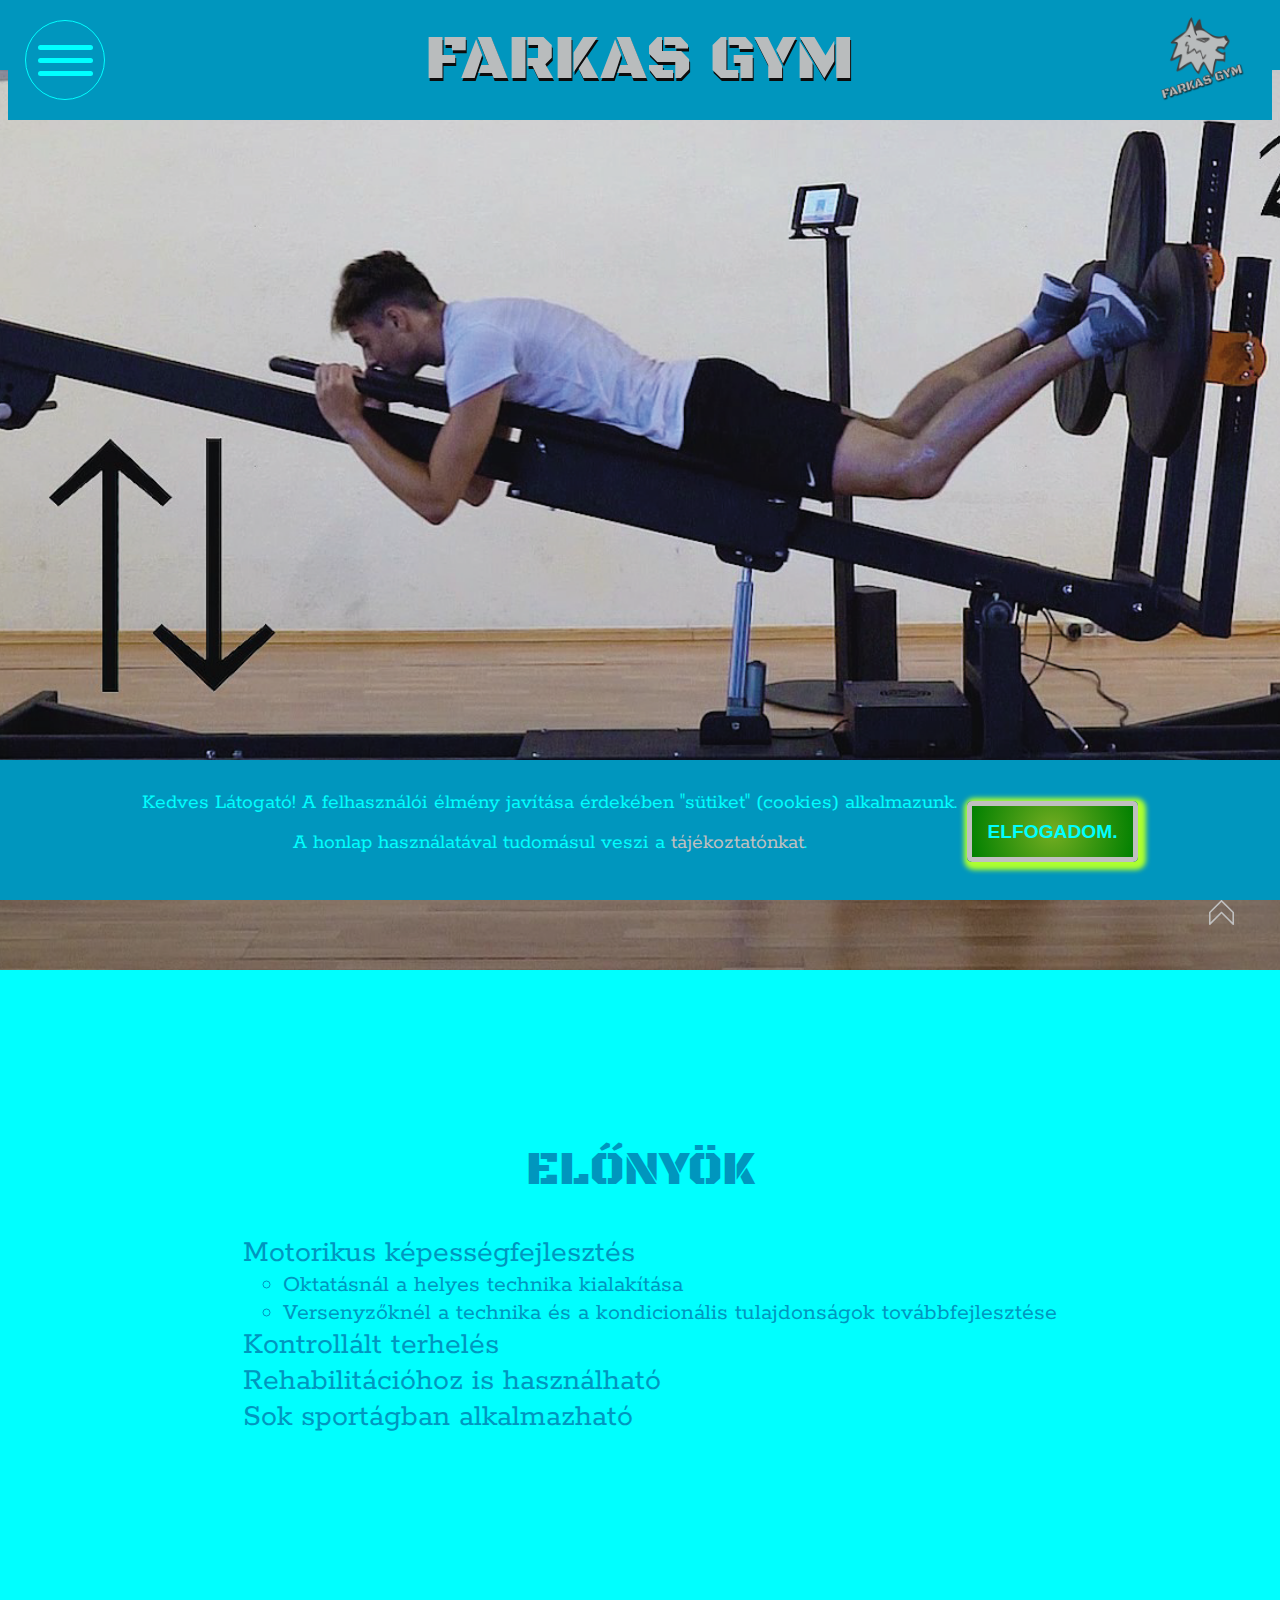
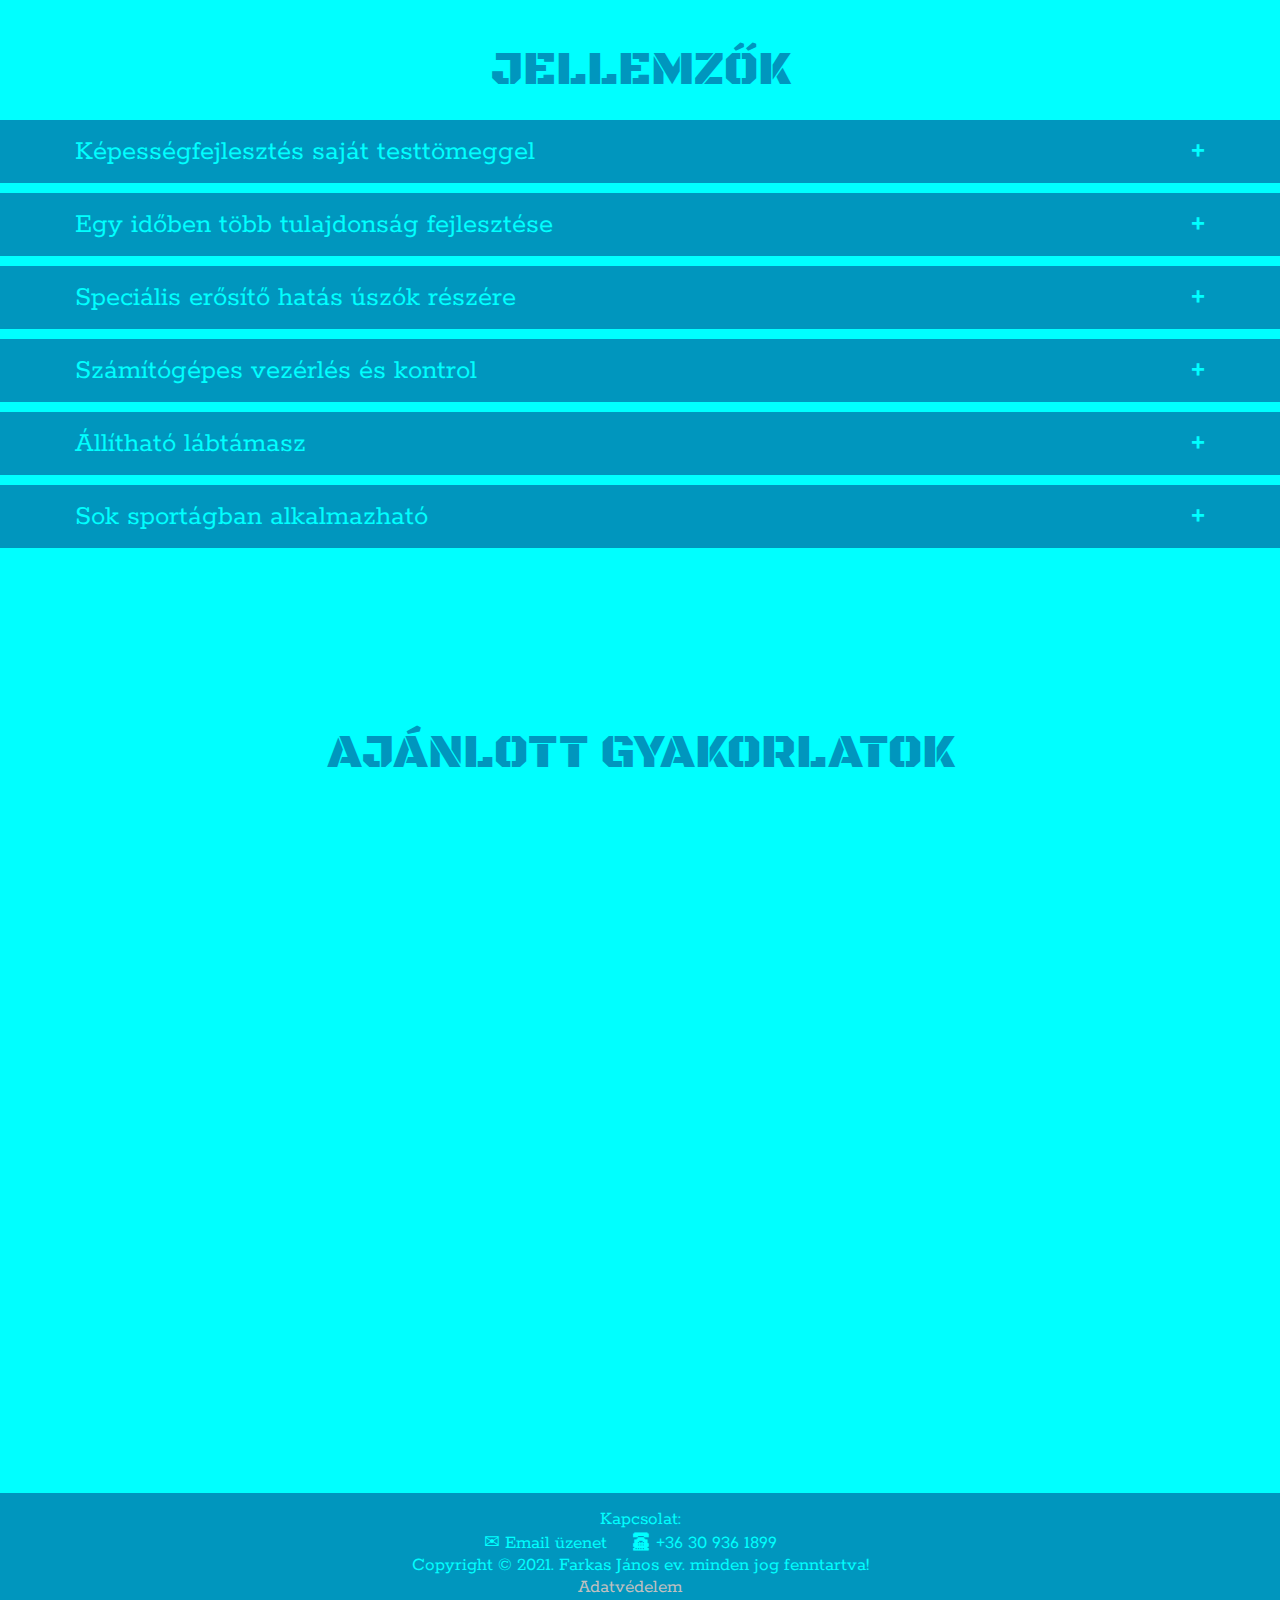
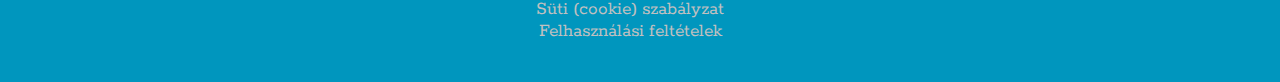
<file: index.html>
<!DOCTYPE html>
<html lang="en">
<head>
    <meta charset="UTF-8">
    <meta name="description" content="Erősítsen saját testtömeggel! Programozza be edzése terhelési fokozatait! Fejlessze egyszerre erejét és technikáját! Rögzítse edzésprogramja terhelési adatait!">
    <meta name="keywords" content="farkasgym, gym, gimnasztika, fitnesz, fitness, erősítés, fitness machine, fitnesz gép, kondigép, láberősítő gép, leg machine">
    <meta name="author" content="Seidel Web">   
    <meta http-equiv="X-UA-Compatible" content="IE=edge">
    <meta name="viewport" content="width=device-width, initial-scale=1.0">
    <title>Farkas Gym</title>

    <!---fonts links-->
    <link rel="preconnect" href="https://fonts.googleapis.com">
    <link rel="preconnect" href="https://fonts.gstatic.com" crossorigin>
    <!--original titel idea --><link href="https://fonts.googleapis.com/css2?family=Nova+Square&family=Rokkitt&display=swap" rel="stylesheet">
    <!--available for Adobe and web --><link href="https://fonts.googleapis.com/css2?family=Black+Ops+One&display=swap" rel="stylesheet">
   
    
    <!--CSS files link-->
    <link rel="stylesheet" href="1_base_style.css">    
    <link rel="stylesheet" href="2_1_navigation.css">
    <link rel="stylesheet" href="2_2_menu_icon.css">
    <link rel="stylesheet" href="2_3_logo.css">
    <link rel="stylesheet" href="3_0_main_page.css">
    <link rel="stylesheet" href="3_1_hero.css">
    <link rel="stylesheet" href="3_2_benefit.css">
    <link rel="stylesheet" href="3_3_specification.css">
    <link rel="stylesheet" href="3_4_presentation.css">
    <link rel="stylesheet" href="4_footer.css">
    <link rel="stylesheet" href="5_back_to_top_link.css">
    <link rel="stylesheet" href="6_media_queries.css">
    <link rel="stylesheet" href="7_1_cookies.css">   
    
    <script src="script_specifications.js"></script>
    
</head>
<body>
    <div id="root"></div>
    <div class="grid-container">
        
        <header id="top" class="navbar topnav"> <!--Navbar contains menu icon, main title, logo img, menu titles-->
            <div class="menu-logo-line"> <!--menu-logo-line contains only menu icon, main title, logo img and position fixed-->
                
                <div class="menu-icon-container">
                   
                        <input type="checkbox" id="menu_checkbox" onclick="myFunction()"><!--The menu icon animation is provided by input checkbox tag-->
                                              
                        <label for="menu_checkbox" class="menu-cont"> <!--Menu icon with circle borders and 3 lines-->
                            <div class="menu line1"></div>
                            <div class="menu line2"></div>
                            <div class="menu line3"></div>
                        </label>    
                        
                </div>
                <h1 class="main-title">FARKAS GYM</h1> <!--Main title-->
                <div class="logo-container"></div> <!--Page logo-->
            </div>
            <div class="menu-titles-mover"></div>
            
            <div class="menu-titles" id="menu-links"> <!--Menu titles-->
                <div class="menu menu-benefit"><a href="#benefit-id">Előnyök</a></div>
                <div class="menu menu-specification"><a href="#specifications-id">Jellemzők</a></div>           
                <div class="menu menu-workout"><a href="#recommendation-id">Gyakorlatok</a></div>
                <div class="menu menu-contact"><a href="#contact-id">Kapcsolat</a></div>    
            </div>
                    
        </header>
        
        <!--Main page-->
        <main class="main-page">

            <!--Hero photos, introduction-->
            <div class="intro-container">
                <!--<img class="hero-image" src="images/hero_breast_2.png" alt="hero-photo">-->
                <div class="hero-image"></div>
            </div>
            
            <!--Benefits-->
          
            <div class="benefits">
                <div id="benefit-id" class="place-holder-under-menuline"></div> <!--empty lane to push down the below content under menu line-->
                <h2>ELŐNYÖK</h2>
                <ul class="benefits-list">
                    <li>Motorikus képességfejlesztés
                        <ul class="nested-list">
                            <li>Oktatásnál a helyes technika kialakítása</li>
                            <li>Versenyzőknél a technika és a kondicionális tulajdonságok továbbfejlesztése</li>
                        </ul>
                    </li>
                        <li>Kontrollált terhelés</li>
                    <li>Rehabilitációhoz is használható</li>
                    <li>Sok sportágban alkalmazható</li>
                </ul>
            </div>            
            <!--<div class="benefit-img">
                <img class="benefit-photo" src="images/fw_seated_leg_curling2.jpg" alt="benefit-photo">
            </div>-->

            <!--Specifications and photos-->
            <div class="specifications">
                <div id="specifications-id" class="place-holder-under-menuline"></div> <!--empty lane to push down the below content under menu line-->
                <h2>JELLEMZŐK</h2>

                <button class="accordion benefit-and-specs-list">Képességfejlesztés saját testtömeggel</button>
                
                    <div class="panel">

                        <div class="panel-wrap">
                            <div class="panel-text">
                                <p>Az erőfejlesztés a saját testtömeg mozgatásával történik, melynek pontos ismeretében helyes beállítással nincs korosztályi korlátozás.</p>
                                <p>A pad dőlészöge állítható, így az erőkifejtés mértéke változtatható.</p>
                                <p>Edzésrendszerbe állítható, azaz a szárazföldi edzés munka és a vízben elvégzett gyakorlatok szinergikusan hatnak egymásra.</p>
                            </div>
    
                            <div class="specification-img-wrap">
                                <div id="adjustable-angle-img" class="specification-photo"></div>
                            </div>
                        </div>

                    </div>                             

                <button class="accordion benefit-and-specs-list">Egy időben több tulajdonság fejlesztése</button>
                
                
                <div class="panel">

                    <div class="panel-wrap">
                        <div class="panel-text">
                            <p>Az erőfejlesztéssel egyidejűleg a technika, azaz a mozgáskoordináció is fejleszthető, a technikai hibákat szárazföldön ki lehet javítani.</p>
                            <p>Minden úszásnemre érvényes, kialakítható a helyes lábtartás.</p>
                            <p>A végrehajtás technikája folyamatos instrukcióval javítható. Ebben a folyamatban a kommunikáció a sportoló és az edző között hatékonyabb, mintha ugyanez a vízben lévő sportoló és a medence szélén álló edző között történne.</p>
                        </div>

                        <div class="specification-img-wrap">
                            <div id="morefeatures" class="specification-photo" ></div>
                        </div>
                    </div>

                </div>

                <button class="accordion benefit-and-specs-list">Speciális erősítő hatás úszók részére</button>
                
                    <div class="panel">

                        <div class="panel-wrap">
                            <div class="panel-text">
                                <p>Az egyes gyakorlatok speciális, úszásnemre vonatkozó izomcsoportokat erősítenek.</p>
                                <p>Az eddigi tapasztalatok alapján a terhelési összetevők tervezett változtatása ugyanolyan élettani hatásokat vált ki, mint a medencében történő edzés során tapasztalunk.</p>
                            </div>
    
                            <div class="specification-img-wrap">
                                <div id="spec-swimmers" class="specification-photo" ></div>
                            </div>
                        </div>

                    </div>

                <button class="accordion benefit-and-specs-list">Számítógépes vezérlés és kontrol</button>
                
                    <div class="panel">

                        <div class="panel-wrap">
                            <div class="panel-text">
                                <p>Az erősítő gép számítógépes vezérléssel és kézi vezérléssel egyaránt működtethető.</p>
                                <p>A beépített számítógéppel vezérelhető a pad dőlésszögének állítása, mely a terhelés mértékét szabályozza. A beállítástól függően a számítógép automatikusan emeli, vagy süllyeszti a padot.</p>
                                <p>A számítógépes vezérléssel a gyakorlat ismétlésszáma, időtartama és a pihenő idő is beállítható.</p>  
                                <p>A beállított programnak megfelelően a pihenő idő alatt változik a dőlésszög</p>
                                <p>A gépen szenzorok érzékelik, hogy a sportoló a feladatnak megfelelően teljesít-e. A kijelző csak azt a végrehajtást számolja, amelyiknél a megtett út a beállított értéknek megfelelt, vagyis az erő kifejtés az edző által meghatározott módon lett teljesítve.</p>
                                <p>A sportoló mellkasára rögzített szívfrekvencia mérő egység adatai megjelennek a gép kijelzőjén a leadott teljesítmény Wattban kifejezett értékeivel együtt.</p>
                                <p>A képernyőről leolvasható adatok a terhelés mértékéről azonnali információt adnak.</p>
                                <p>A kijelzőről leolvasható:</p>
                                    <ul class="nested-list">
                                        <li>a gyakorlat vagy pihenés során eltelt idő,</li>
                                        <li>ismétlésszám,</li>
                                        <li>a sportoló által elvégzett teljesítmény Watt-ban,</li>
                                        <li>szívfrekvencia (pulzus szám) - mellkas mérő használata esetén.</li>
                                    </ul>                                
                            </div>
    
                            <div class="specification-img-wrap">
                                <div id="pc-control" class="specification-photo"></div>
                            </div>
                        </div>

                    </div>

                <button class="accordion benefit-and-specs-list">Állítható lábtámasz</button>
                    
                    <div class="panel">

                        <div class="panel-wrap">
                            <div class="panel-text">
                                <p>Az alsó támasz állítása lehetőséget biztosít a lábak aktív szakaszának út és időtartam növelésére, mindez manuálisan beállítható.</p>
                                <p>Az alsó támasz a gyakorlat sorozatai után állitható.</p>
                                <p>Fejlesztés alatt van a motorral fokozatmentesen állítható lábtámasz, melynek köszönhetően a gyakorlat szettjei között gyorsan lehet változtatni a lábtámasz szögét.</p>
                            </div>
    
                            <div class="specification-img-wrap">
                                <div id="leg-support-img" class="specification-photo"></div>
                            </div>
                        </div>
                        
                    </div>

                    <button class="accordion benefit-and-specs-list">Sok sportágban alkalmazható</button>
                    
                    <div class="panel">

                        <div class="panel-wrap">
                            <div class="panel-text">
                                <p>A Farkas Gym edző pad úszók részére lett kifejlesztve, de más sportágakban is hatékonyan alkalmazható:</p>
                                <ul class="nested-list">
                                    <li>Tenisz: láberő fejlesztés, robbanékonyság fokozás.</li>
                                    <li>Labdarúgás: felugrás fejelésekhez és a megindulásokhoz az elrugaszkodás fejlesztése.</li>
                                    <li>Kézilabda: felugrás átlövésekhet és a megindulásokhoz az elrugaszkodás fejlesztése.</li>
                                    <li>Kosárlabda: felugrás dobásokhoz és a megindulásokhoz az elrugaszkodás fejlesztése.</li>
                                    <li>Atlétika: elrugaszkodások fejlesztése ugrásokhoz, futószámokban a rajtok fejlesztése.</li>
                                    <li>Vízilabda: kitaposás fejlesztése.</li>
                                    <li>Síugrás: elrugaszkodás fejlesztése.</li>
                                    <li>Evezés: kar, váll, hátizomzat fejlesztése.</li>
                                    <li>stb.</li>
                                </ul>
                                <p>A dinamikus láb erősítő gyakorlatoknál óriási az előnye a talajról végzett felugrásokhoz képest, mert kíméli a térd és bokaízületet, ugyanis nincs becsapódás a talajra érkezésnél, így csökken a porcok és az ínszalagok sérülésének valószínűsége.</p>
                                <p>Fitnessz termekben kar-, mell-, váll-, hát- és lábizomzat erősítéshez, dinamikus kardio jellegű intervallum edzésekhez is kiválóan használható.</p>
                            </div>
    
                            <div class="specification-img-wrap">
                                <div id="multisport" class="specification-photo" ></div>
                            </div>
                        </div>
                        
                    </div>

            </div>

            <!--Video embed-->
            <div class="presentation">
                <div id="recommendation-id" class="place-holder-under-menuline"></div> <!--empty lane to push down the below content under menu line-->
                <h2>AJÁNLOTT GYAKORLATOK</h2>

                <!--vimeo-->
                <iframe class="video" src="https://player.vimeo.com/video/664006203?h=a9da9e12ec" width="640" height="564" frameborder="0" allow="autoplay; fullscreen" allowfullscreen></iframe>
            </div>
                
    
            <!--Back to top icon-->
            <div class="back-to-top-wrapper"> <!--back to top arrow technology-->
                <a href="#top" class="back-to-top-link tooltip" label="Scroll to Top"><span class="tooltiptext">Tetejére</span><img src="images/arrow_up.svg" alt="up-arrow"></a>
            </div>
        
        </main>
        
        <!--footer-->
        <div id="contact-id" class="footer">            
            <div class="contact">Kapcsolat:
                <div>                
                    <a href="mailto: fjuszas@gmail.com">✉ Email üzenet</a>
                    <a href="🖀 +36 30 936 1899">🖀 +36 30 936 1899</a>
                </div>
            </div>
            <div class="copyright">Copyright © 2021. Farkas János ev. minden jog fenntartva!</div>
            <div class="gdpr"><a href="7_4_GDPR.html" target="_blank">Adatvédelem</a></div>
            <div class="cookies"><a href="7_2_cookie_text.html" target="_blank">Süti (cookie) szabályzat</a></div>
            <div class="terms-and-conditions"><a href="7_5_terms_and_conditions.html" target="_blank">Felhasználási feltételek</a></div>            
        </div>

        <input class="checkbox-cb" id="checkbox-cb" type="checkbox" />
    
        <!--cookies-->
        <div class="cookie-bar">
            <div class="message"> 
                <p>Kedves Látogató! A felhasználói élmény javítása érdekében "sütiket" (cookies) alkalmazunk.</p>
                <p>A honlap használatával tudomásul veszi a <a href="7_2_cookie_text.html" target="_blank">tájékoztatónkat</a>.</p>
            </div>
            <div class="mobile">Ez a weboldal sütiket használ, <a href="7_2_cookie_text.html" target="_blank">részletek</a>.</div>
            <div class="accept-btn"><label for="checkbox-cb" class="close-cb">ELFOGADOM.</label></div>
        </div>
    
    </div>

    <script>
            function myFunction() {
        const x = document.querySelector(".menu-titles");            
        if (x.style.display === "grid") {
        x.style.cssText = `
        display: none;
        `;
        
        } else {
         x.style.cssText = `
         display: grid;
         `;
        }
    }

    </script>

</body>
</html>
</file>
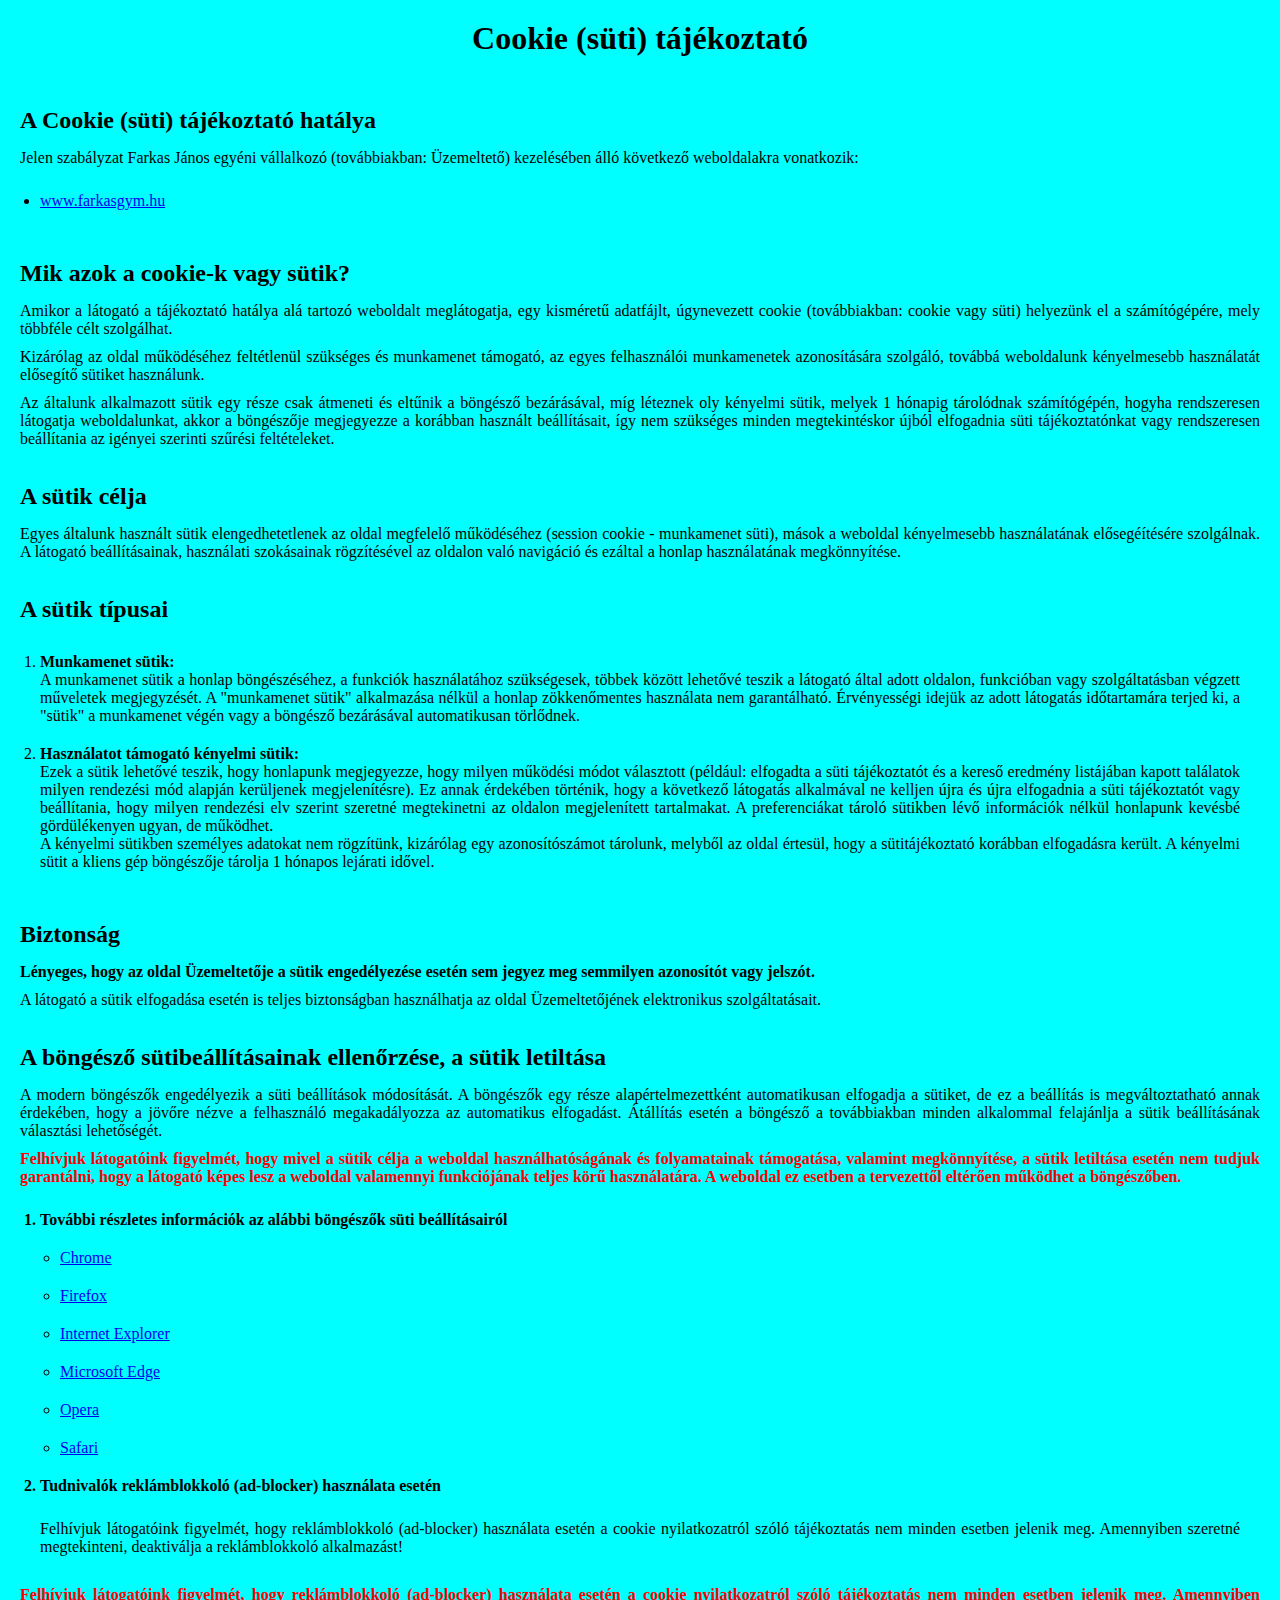
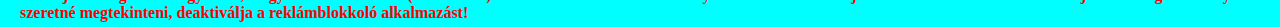
<file: 7_2_cookie_text.html>
<!DOCTYPE html>
<html lang="en">
<head>
    <meta charset="UTF-8">
    <meta http-equiv="X-UA-Compatible" content="IE=edge">
    <meta name="viewport" content="width=device-width, initial-scale=1.0">
    <title>Süti tájékoztató FARKAS GYM</title>
    <link rel="stylesheet" href="7_3_legal_details.css">
</head>
<body>
    <h1>Cookie (süti) tájékoztató</h1>
        
    <div class="cookie-scope">
        <h2>A Cookie (süti) tájékoztató hatálya</h2>
        <p>Jelen szabályzat Farkas János egyéni vállalkozó (továbbiakban: Üzemeltető) kezelésében álló következő weboldalakra vonatkozik:</p>
            <ul>
                <li><a href="index.html" target="_blank">www.farkasgym.hu</a></li>
            </ul>
    </div>
    

    <div class="cookie-definition">
        <h2>Mik azok a cookie-k vagy sütik?</h2>
        <p>Amikor a látogató a tájékoztató hatálya alá tartozó weboldalt meglátogatja, egy kisméretű adatfájlt, úgynevezett cookie (továbbiakban: cookie vagy süti) helyezünk el a számítógépére, mely többféle célt szolgálhat.</p>
        <p>Kizárólag az oldal működéséhez feltétlenül szükséges és munkamenet támogató, az egyes felhasználói munkamenetek azonosítására szolgáló, továbbá weboldalunk kényelmesebb használatát elősegítő sütiket használunk.</p>
        <p>Az általunk alkalmazott sütik egy része csak átmeneti és eltűnik a böngésző bezárásával, míg léteznek oly kényelmi sütik, melyek 1 hónapig tárolódnak számítógépén, hogyha rendszeresen látogatja weboldalunkat, akkor a böngészője megjegyezze a korábban használt beállításait, így nem szükséges minden megtekintéskor újból elfogadnia süti tájékoztatónkat vagy rendszeresen beállítania az igényei szerinti szűrési feltételeket.</p>
    </div>

    <div class="cookie-goal">
        <h2>A sütik célja</h2>
        <p>Egyes általunk használt sütik elengedhetetlenek az oldal megfelelő működéséhez (session cookie - munkamenet süti), mások a weboldal kényelmesebb használatának elősegéítésére szolgálnak. A látogató beállításainak, használati szokásainak rögzítésével az oldalon való navigáció és ezáltal a honlap használatának megkönnyítése.</p>
    </div>

    <div class="cookie-types">
        <h2>A sütik típusai</h2>
        <ol>
            <li>
                <p class="important">Munkamenet sütik:</p>
                <p>A munkamenet sütik a honlap böngészéséhez, a funkciók használatához szükségesek, többek között lehetővé teszik a látogató által adott oldalon, funkcióban vagy szolgáltatásban végzett műveletek megjegyzését. A "munkamenet sütik" alkalmazása nélkül a honlap zökkenőmentes használata nem garantálható. Érvényességi idejük az adott látogatás időtartamára terjed ki, a "sütik" a munkamenet végén vagy a böngésző bezárásával automatikusan törlődnek.</p>
            </li>
            <li>
                <p class="important">Használatot támogató kényelmi sütik:</p>
                <p>Ezek a sütik lehetővé teszik, hogy honlapunk megjegyezze, hogy milyen működési módot választott (például: elfogadta a süti tájékoztatót és a kereső eredmény listájában kapott találatok milyen rendezési mód alapján kerüljenek megjelenítésre). Ez annak érdekében történik, hogy a következő látogatás alkalmával ne kelljen újra és újra elfogadnia a süti tájékoztatót vagy beállítania, hogy milyen rendezési elv szerint szeretné megtekinetni az oldalon megjelenített tartalmakat. A preferenciákat tároló sütikben lévő információk nélkül honlapunk kevésbé gördülékenyen ugyan, de működhet.</p>
                <p>A kényelmi sütikben személyes adatokat nem rögzítünk, kizárólag egy azonosítószámot tárolunk, melyből az oldal értesül, hogy a sütitájékoztató korábban elfogadásra került. A kényelmi sütit a kliens gép böngészője tárolja 1 hónapos lejárati idővel. </p>
            </li>
        </ol>
    </div>

    <div class="cookie-security">
        <h2>Biztonság</h2>
        <p class="important">Lényeges, hogy az oldal Üzemeltetője a sütik engedélyezése esetén sem jegyez meg semmilyen azonosítót vagy jelszót.</p>
        <p>A látogató a sütik elfogadása esetén is teljes biztonságban használhatja az oldal Üzemeltetőjének elektronikus szolgáltatásait.</p>
    </div>

    <div class="cookie-setting">
        <h2>A böngésző sütibeállításainak ellenőrzése, a sütik letiltása</h2>
        <p>A modern böngészők engedélyezik a süti beállítások módosítását. A böngészők egy része alapértelmezettként automatikusan elfogadja a sütiket, de ez a beállítás is megváltoztatható annak érdekében, hogy a jövőre nézve a felhasználó megakadályozza az automatikus elfogadást. Átállítás esetén a böngésző a továbbiakban minden alkalommal felajánlja a sütik beállításának választási lehetőségét.</p>
        <p class="alert">Felhívjuk látogatóink figyelmét, hogy mivel a sütik célja a weboldal használhatóságának és folyamatainak támogatása, valamint megkönnyítése, a sütik letiltása esetén nem tudjuk garantálni, hogy a látogató képes lesz a weboldal valamennyi funkciójának teljes körű használatára. A weboldal ez esetben a tervezettől eltérően működhet a böngészőben.</p>
        <ol>
            <li class="important">További részletes információk az alábbi böngészők süti beállításairól</li>
                <ul>
                    <li><a href="https://support.google.com/accounts/answer/61416?hl=hu" target="_blank">Chrome</a></li>
                    <li><a href="https://support.mozilla.org/hu/kb/sutik-informacio-amelyet-weboldalak-tarolnak-szami?redirectlocale=hu&redirectslug=S%C3%BCtik+kezel%C3%A9se" target="_blank">Firefox</a></li>
                    <li><a href="https://support.microsoft.com/hu-hu/windows/cookie-k-t%C3%B6rl%C3%A9se-%C3%A9s-kezel%C3%A9se-168dab11-0753-043d-7c16-ede5947fc64d" target="_blank">Internet Explorer</a></li>
                    <li><a href="https://privacy.microsoft.com/en-us/windows-10-microsoft-edge-and-privacy" target="_blank">Microsoft Edge</a></li>
                    <li><a href="https://addons.opera.com/hu/extensions/details/disable-cookies/" target="_blank">Opera</a></li>
                    <li><a href="https://support.apple.com/hu-hu/guide/safari/sfri11471/mac" target="_blank">Safari</a></li>
                </ul>
            <li class="important">Tudnivalók reklámblokkoló (ad-blocker) használata esetén</li>
            <p>Felhívjuk látogatóink figyelmét, hogy reklámblokkoló (ad-blocker) használata esetén a cookie nyilatkozatról szóló tájékoztatás nem minden esetben jelenik meg. Amennyiben szeretné megtekinteni, deaktiválja a reklámblokkoló alkalmazást!</p>
        </ol>
        <p class="alert">Felhívjuk látogatóink figyelmét, hogy reklámblokkoló (ad-blocker) használata esetén a cookie nyilatkozatról szóló tájékoztatás nem minden esetben jelenik meg. Amennyiben szeretné megtekinteni, deaktiválja a reklámblokkoló alkalmazást!</p>
    </div>
                



</body>
</html>
</file>
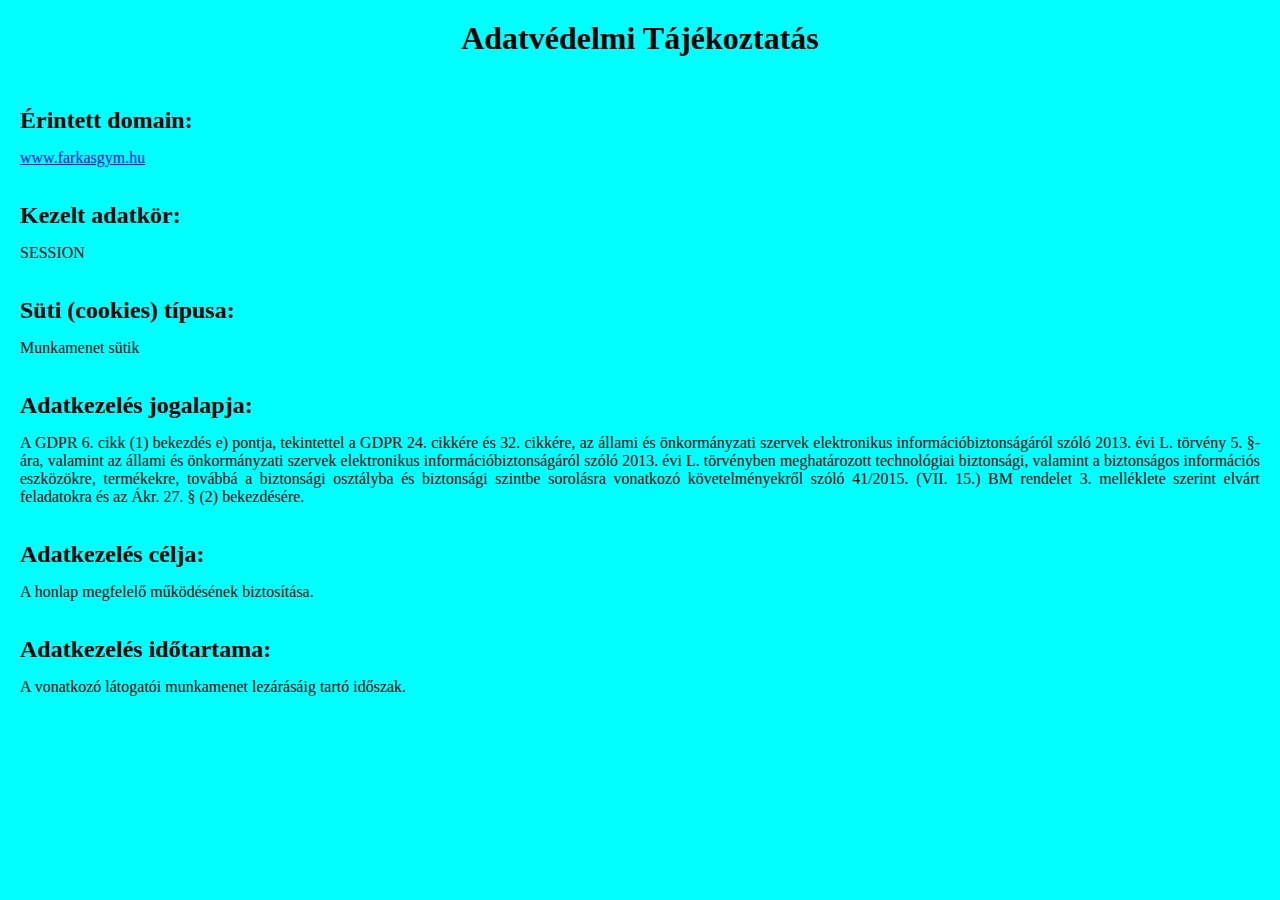
<file: 7_4_GDPR.html>
<!DOCTYPE html>
<html lang="en">
<head>
    <meta charset="UTF-8">
    <meta http-equiv="X-UA-Compatible" content="IE=edge">
    <meta name="viewport" content="width=device-width, initial-scale=1.0">
    <title>GDPR FARKAS GYM</title>
    <link rel="stylesheet" href="7_3_legal_details.css">
</head>
<body>

    <h1>Adatvédelmi Tájékoztatás</h1>
    
    <div>
        <h2 class="important">Érintett domain:</h2>
        <p><a href="index.html" target="_blank">www.farkasgym.hu</a></p>
    </div>

    <div>
        <h2 class="important">Kezelt adatkör:</h2>
        <p>SESSION</p>
    </div>

    <div>
        <h2 class="important">Süti (cookies) típusa:</h2>
        <p>Munkamenet sütik</p>
    </div>

    <div>
        <h2 class="important">Adatkezelés jogalapja:</h2>
        <p>A GDPR 6. cikk (1) bekezdés e) pontja, tekintettel a GDPR 24. cikkére és 32. cikkére, az állami és önkormányzati szervek elektronikus információbiztonságáról szóló 2013. évi L. törvény 5. §-ára, valamint az állami és önkormányzati szervek elektronikus információbiztonságáról szóló 2013. évi L. törvényben meghatározott technológiai biztonsági, valamint a biztonságos információs eszközökre, termékekre, továbbá a biztonsági osztályba és biztonsági szintbe sorolásra vonatkozó követelményekről szóló 41/2015. (VII. 15.) BM rendelet 3. melléklete szerint elvárt feladatokra és az Ákr. 27. § (2) bekezdésére.</p>
    </div>

    <div>
        <h2 class="important">Adatkezelés célja:</h2>
        <p>A honlap megfelelő működésének biztosítása.</p>
    </div>

    <div>
        <h2 class="important">Adatkezelés időtartama:</h2>
        <p>A vonatkozó látogatói munkamenet lezárásáig tartó időszak.</p>
    </div>

    
</body>
</html>
</file>
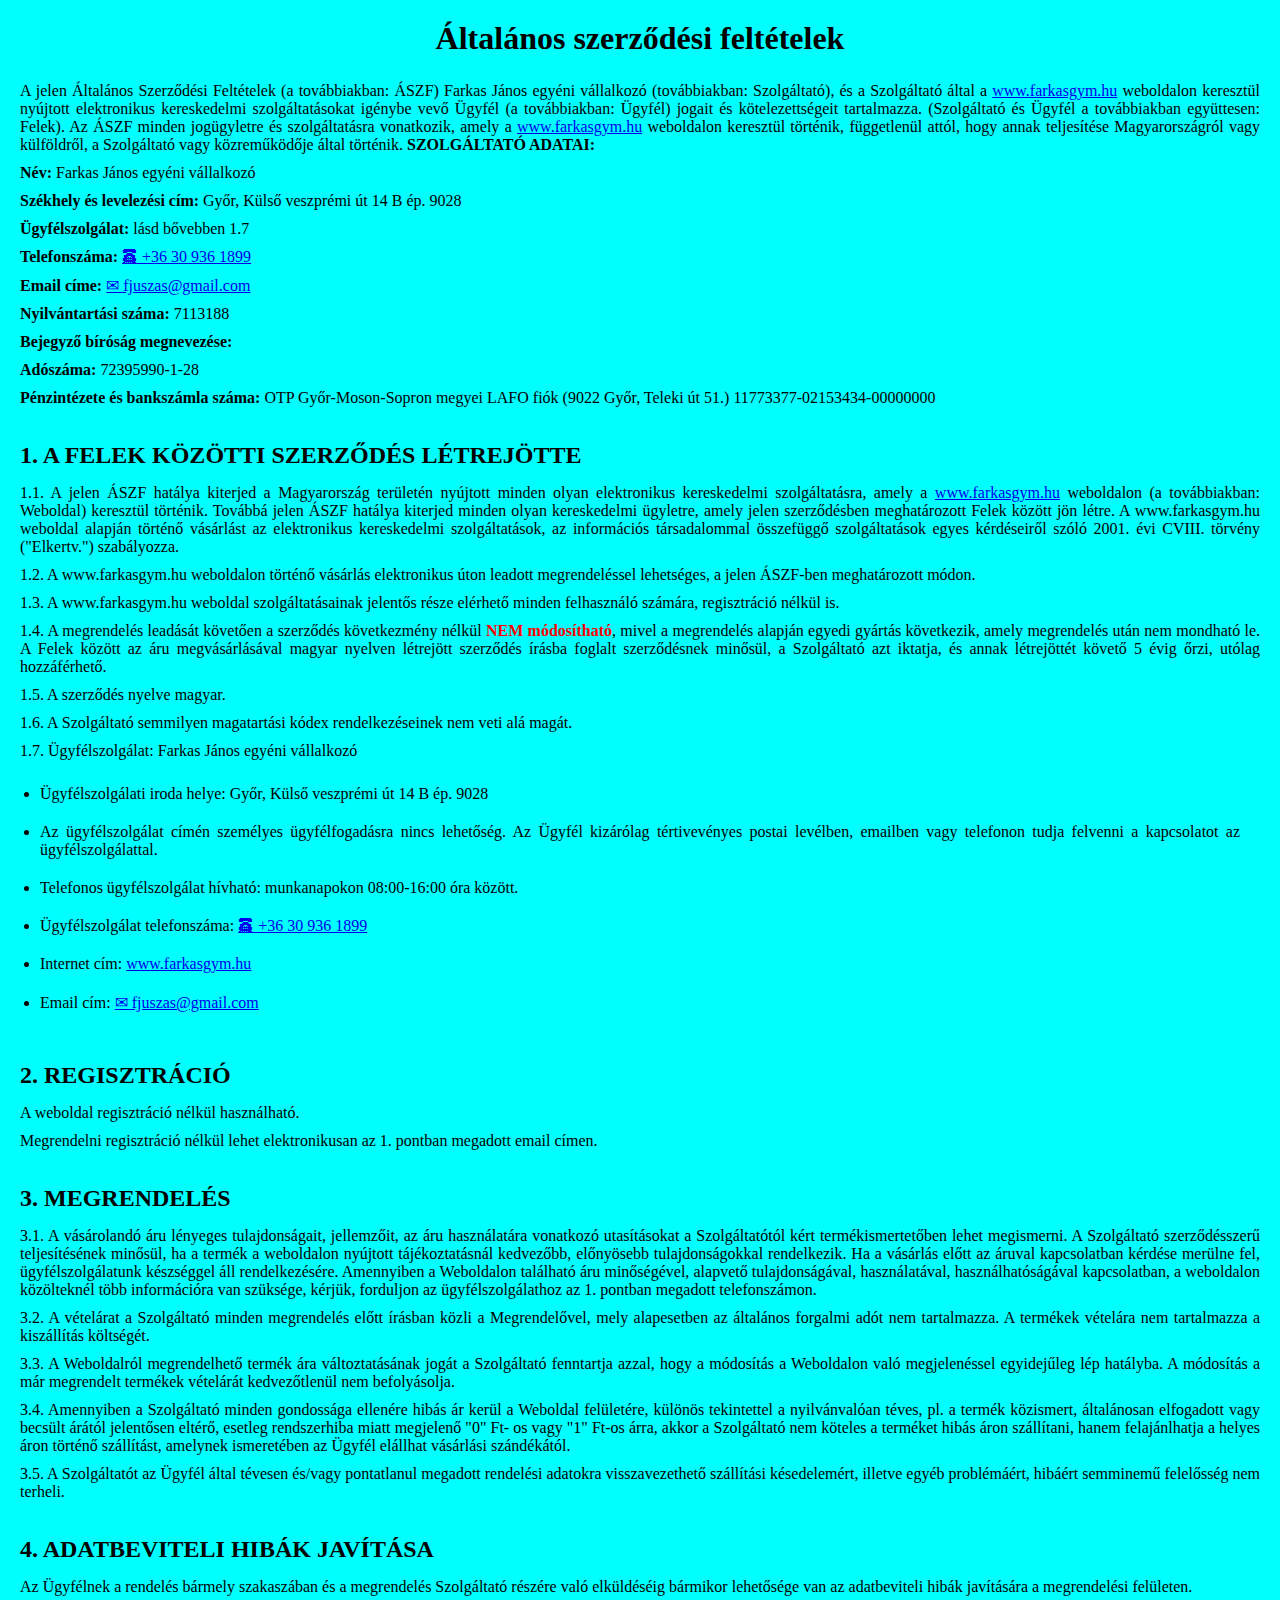
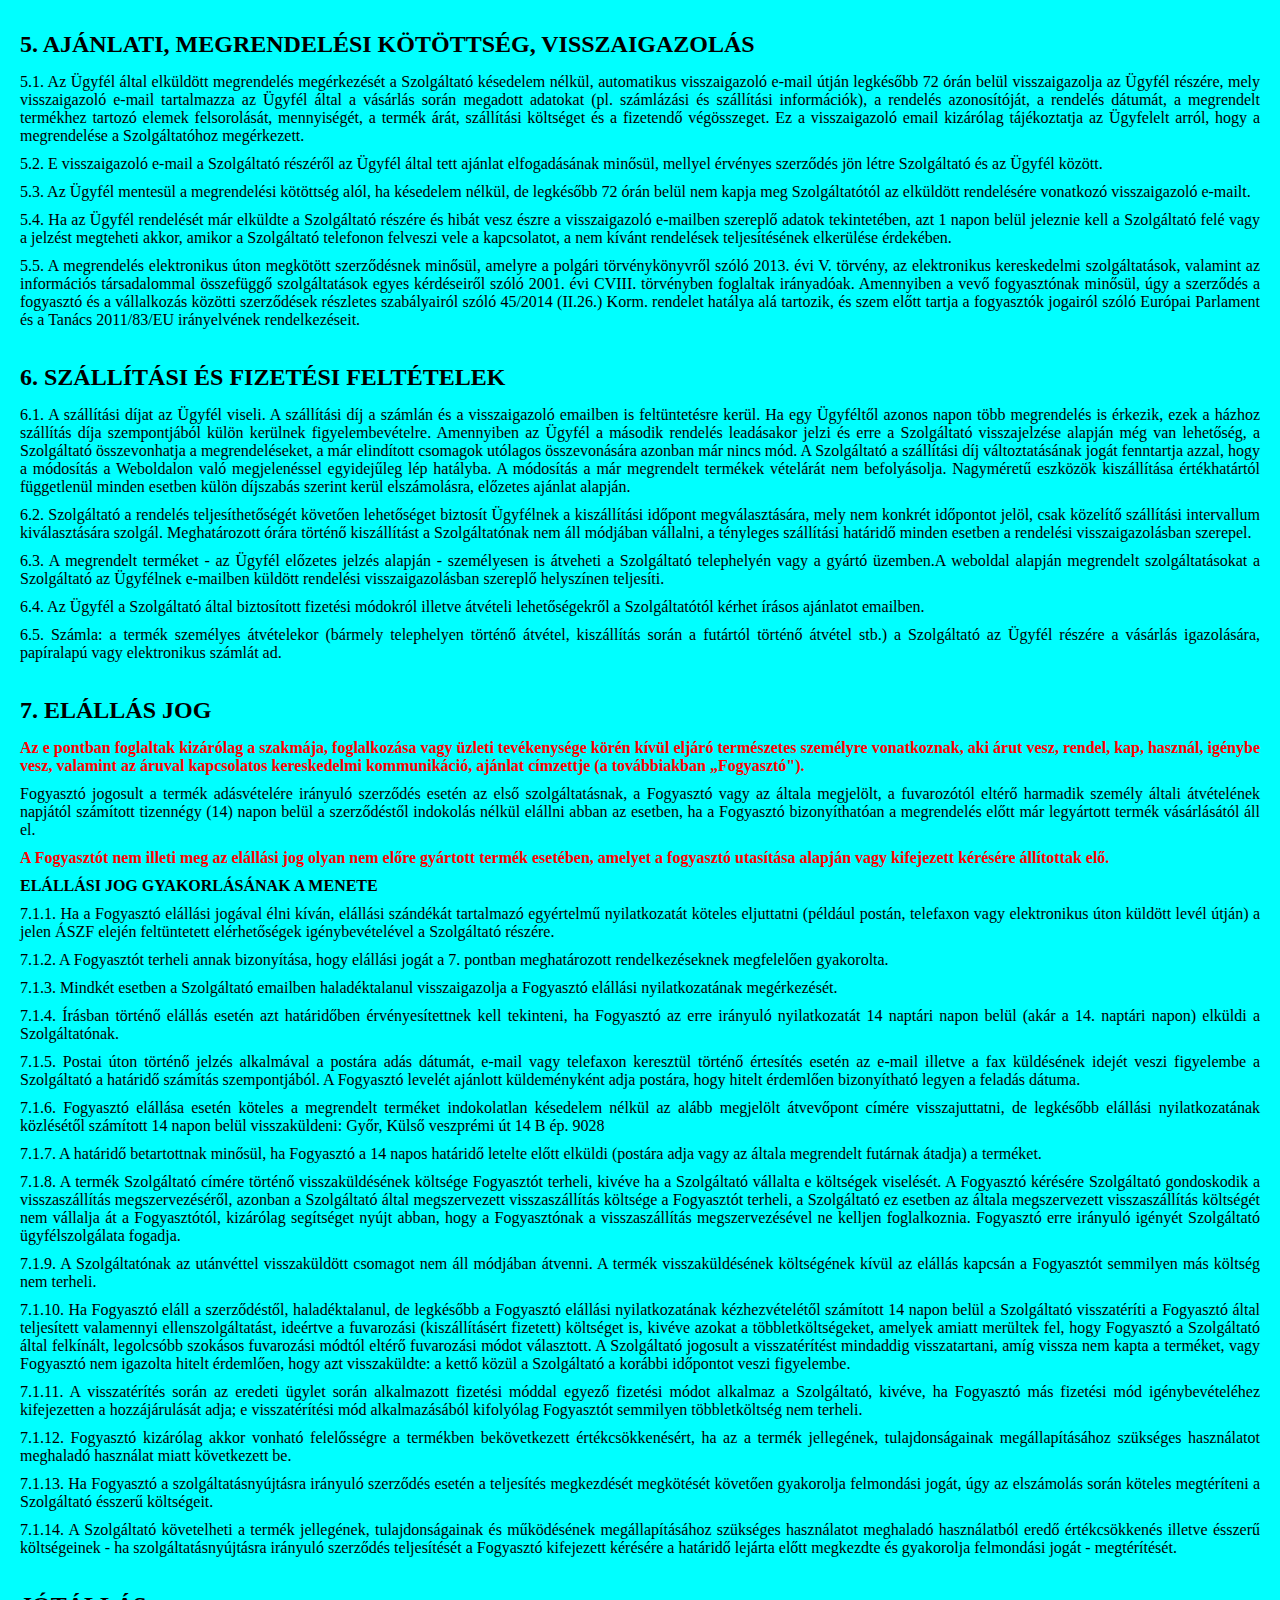
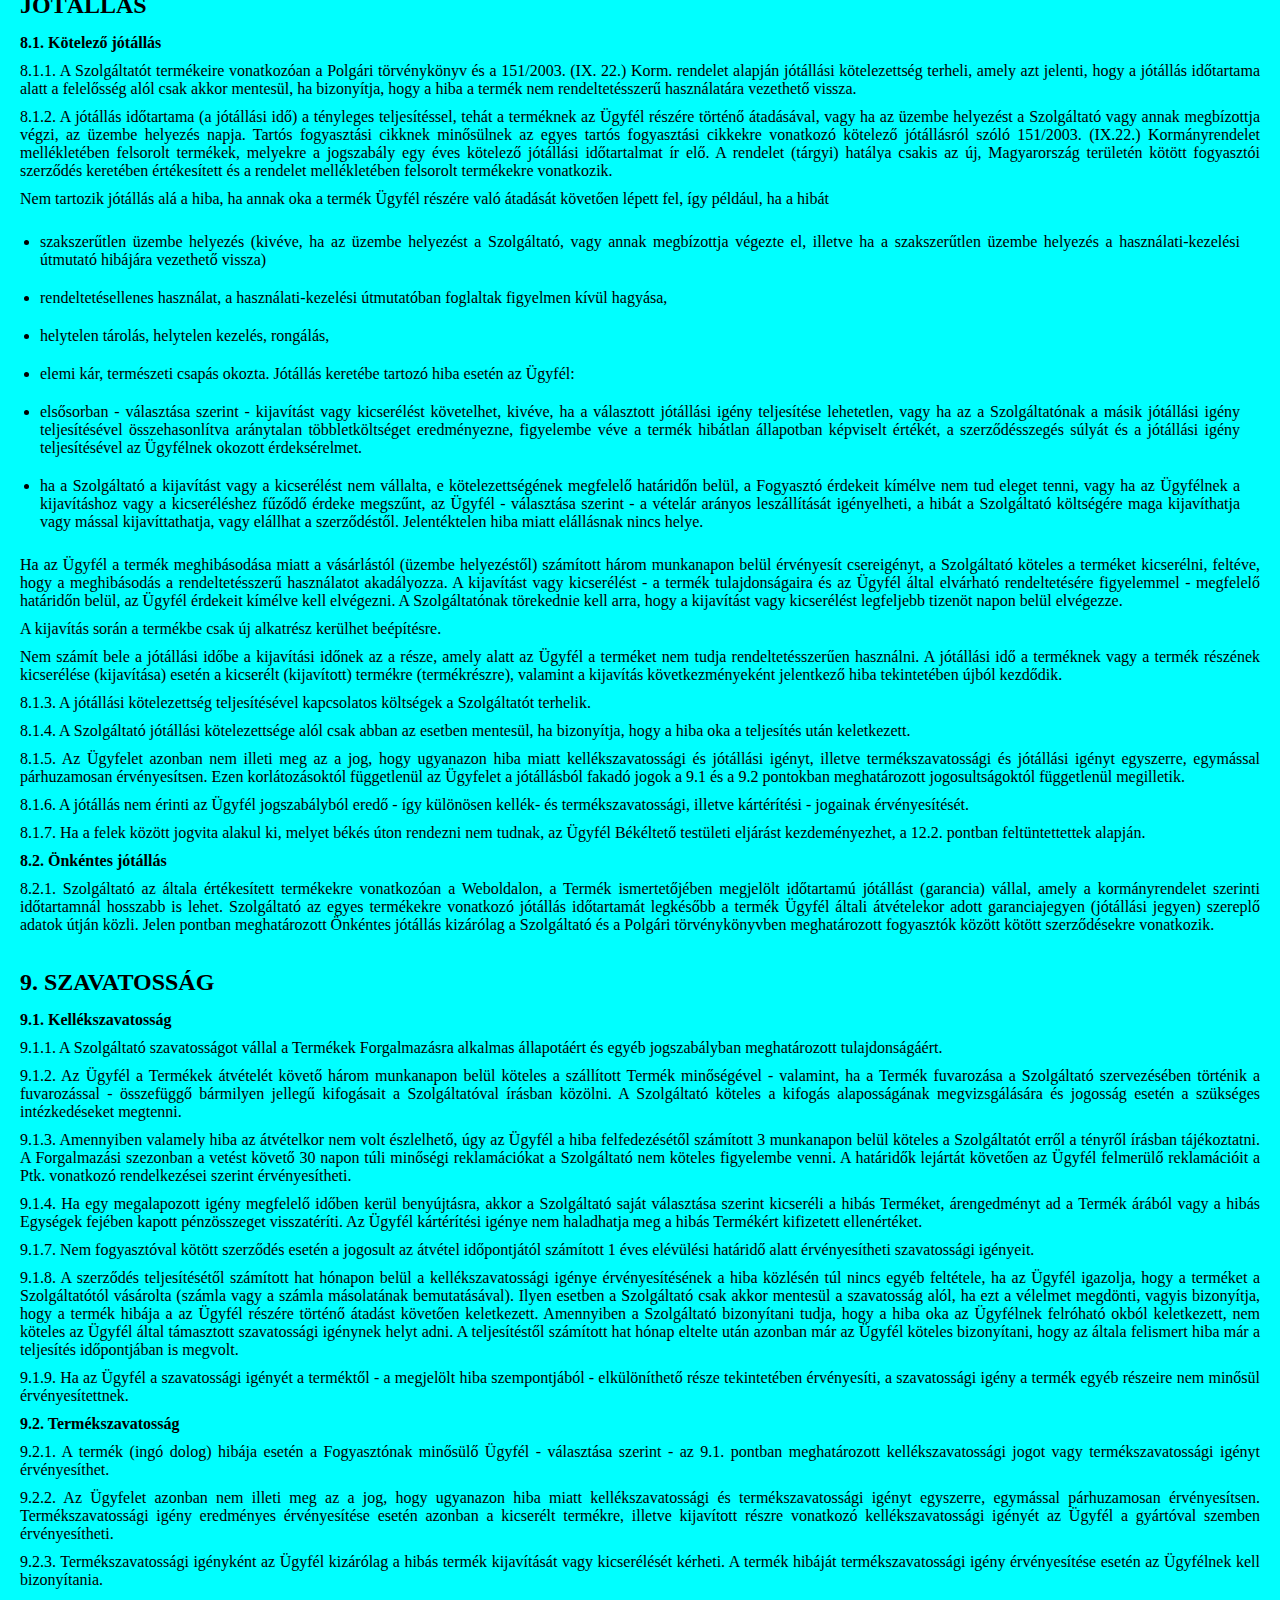
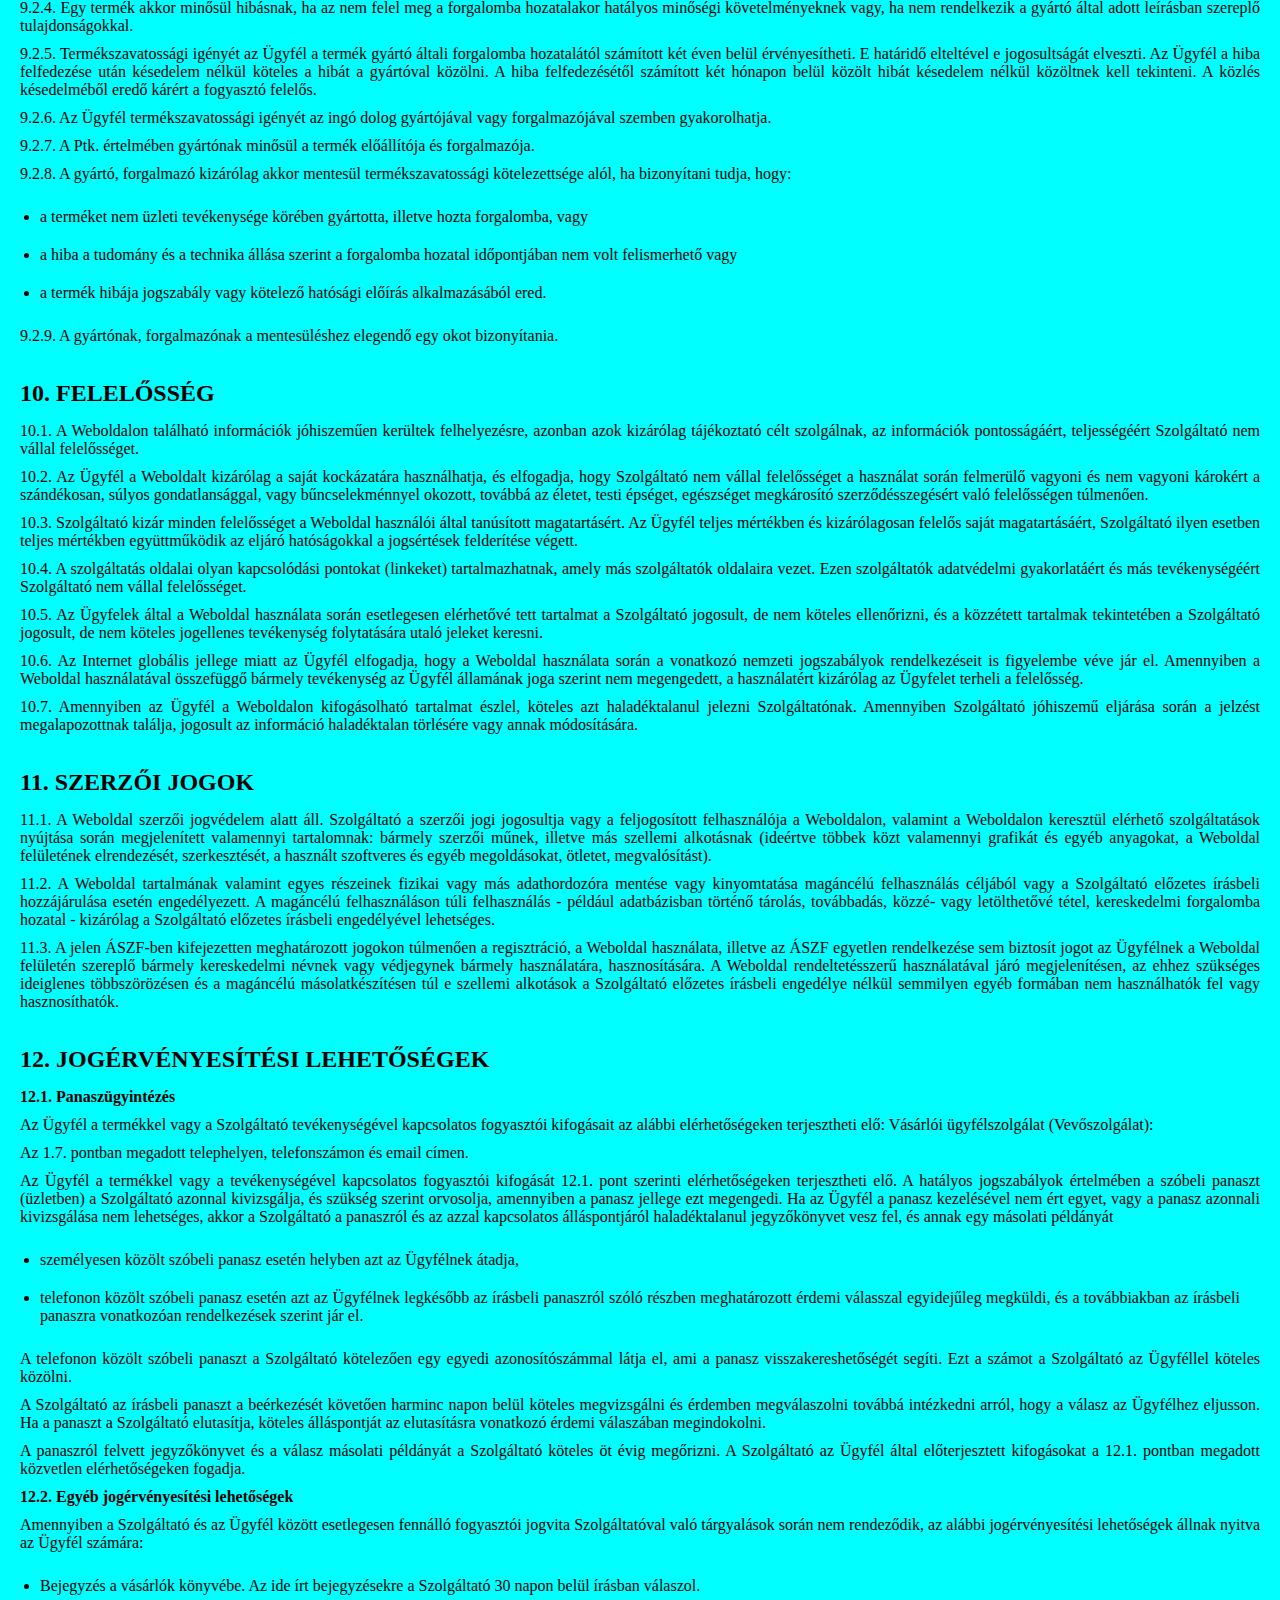
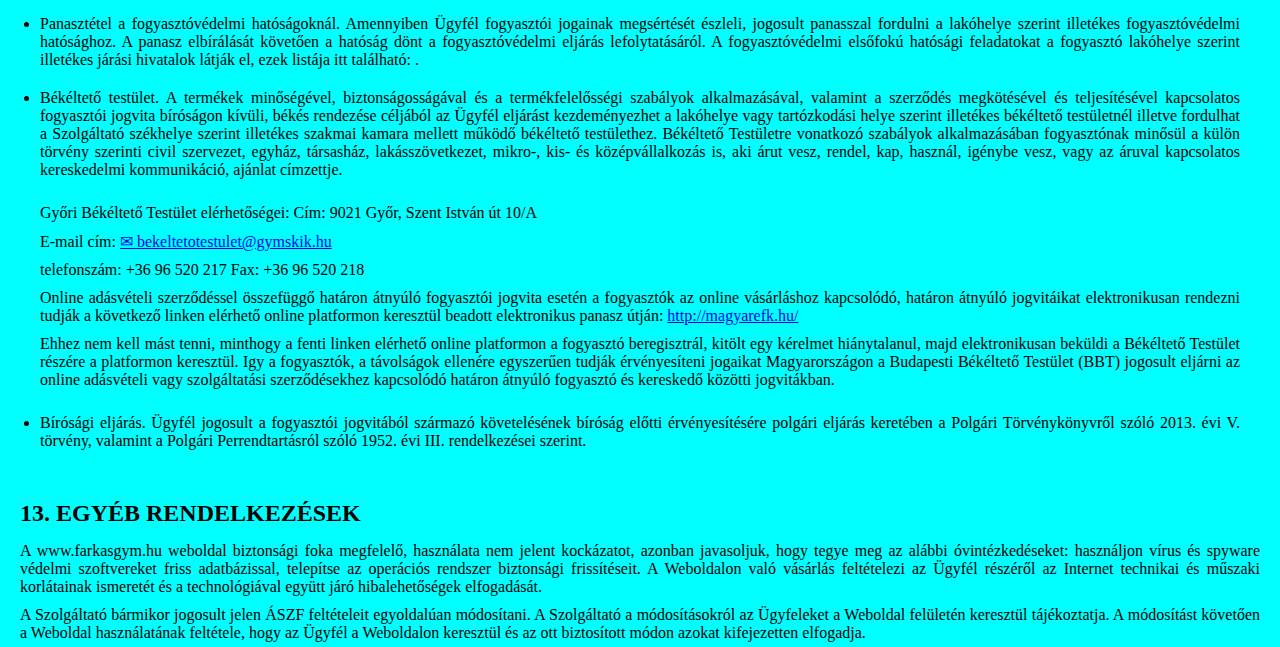
<file: 7_5_terms_and_conditions.html>
<!DOCTYPE html>
<html lang="en">
<head>
    <meta charset="UTF-8">
    <meta http-equiv="X-UA-Compatible" content="IE=edge">
    <meta name="viewport" content="width=device-width, initial-scale=1.0">
    <title>ÁSZF Farkas GYM</title>
    <link rel="stylesheet" href="7_3_legal_details.css">
</head>
<body>

    <h1>Általános szerződési feltételek</h1>

    <div>
        <p>A jelen Általános Szerződési Feltételek (a továbbiakban: ÁSZF) Farkas János egyéni vállalkozó (továbbiakban: Szolgáltató), és a Szolgáltató által a <span><a href="index.html" target="_blank">www.farkasgym.hu</a></span> weboldalon keresztül nyújtott elektronikus kereskedelmi szolgáltatásokat igénybe vevő Ügyfél (a továbbiakban: Ügyfél) jogait és kötelezettségeit tartalmazza. (Szolgáltató és Ügyfél a továbbiakban együttesen: Felek). Az ÁSZF minden jogügyletre és szolgáltatásra vonatkozik, amely a <span><a href="index.html" target="_blank">www.farkasgym.hu</a></span> weboldalon keresztül történik, függetlenül attól, hogy annak teljesítése Magyarországról vagy külföldről, a Szolgáltató vagy közreműködője által történik. <span class="important">SZOLGÁLTATÓ ADATAI:</span></p>
        <p><span class="important">Név: </span>Farkas János egyéni vállalkozó</p>
        <p><span class="important">Székhely és levelezési cím: </span>Győr, Külső veszprémi út 14 B ép. 9028</p>
        <p><span class="important">Ügyfélszolgálat: </span>lásd bővebben 1.7</p>
        <p><span class="important">Telefonszáma: </span><a href="🖀 +36 30 936 1899">🖀 +36 30 936 1899</a></p>
        <p><span class="important">Email címe: </span><a href="mailto: fjuszas@gmail.com">✉ fjuszas@gmail.com</a></p>
        <p><span class="important">Nyilvántartási száma: </span>7113188</p>
        <p><span class="important">Bejegyző bíróság megnevezése: </span></p>
        <p><span class="important">Adószáma: </span>72395990-1-28</p>
        <p><span class="important">Pénzintézete és bankszámla száma: </span>OTP Győr-Moson-Sopron megyei LAFO fiók (9022 Győr, Teleki út 51.) 11773377-02153434-00000000</p>
    </div>

    <div>
        <h2>1. A FELEK KÖZÖTTI SZERZŐDÉS LÉTREJÖTTE</h2>
        <p>1.1.	A jelen ÁSZF hatálya kiterjed a Magyarország területén nyújtott minden olyan elektronikus kereskedelmi szolgáltatásra, amely a <a href="index.html" target="_blank">www.farkasgym.hu</a> weboldalon (a továbbiakban: Weboldal) keresztül történik. Továbbá jelen ÁSZF hatálya kiterjed minden olyan kereskedelmi ügyletre, amely jelen szerződésben meghatározott Felek között jön létre. A www.farkasgym.hu weboldal alapján történő vásárlást az elektronikus kereskedelmi szolgáltatások, az információs társadalommal összefüggő szolgáltatások egyes kérdéseiről szóló 2001. évi CVIII. törvény ("Elkertv.") szabályozza.</p>
        <p>1.2.	A www.farkasgym.hu weboldalon történő vásárlás elektronikus úton leadott megrendeléssel lehetséges, a jelen ÁSZF-ben meghatározott módon.</p>
        <p>1.3.	A www.farkasgym.hu weboldal szolgáltatásainak jelentős része elérhető minden felhasználó számára, regisztráció nélkül is.</p>
        <p>1.4.	A megrendelés leadását követően a szerződés következmény nélkül <span class="alert">NEM módosítható</span>, mivel a megrendelés alapján egyedi gyártás következik, amely megrendelés után nem mondható le. A Felek között az áru megvásárlásával magyar nyelven létrejött szerződés írásba foglalt szerződésnek minősül, a Szolgáltató azt iktatja, és annak létrejöttét követő 5 évig őrzi, utólag hozzáférhető.</p>
        <p>1.5.	A szerződés nyelve magyar.</p>
        <p>1.6.	A Szolgáltató semmilyen magatartási kódex rendelkezéseinek nem veti alá magát.</p>
        <p>1.7.	Ügyfélszolgálat: Farkas János egyéni vállalkozó</p>
        <ul>
            <li>Ügyfélszolgálati iroda helye: Győr, Külső veszprémi út 14 B ép. 9028</li>
            <li>Az ügyfélszolgálat címén személyes ügyfélfogadásra nincs lehetőség. Az Ügyfél kizárólag tértivevényes postai levélben, emailben vagy telefonon tudja felvenni a kapcsolatot az ügyfélszolgálattal.</li>
            <li>Telefonos ügyfélszolgálat hívható: munkanapokon 08:00-16:00 óra között.</li>
            <li>Ügyfélszolgálat telefonszáma: <a href="🖀 +36 30 936 1899">🖀 +36 30 936 1899</a></li>
            <li>Internet cím: <a href="index.html" target="_blank">www.farkasgym.hu</a></li>
            <li>Email cím: </span><a href="mailto: fjuszas@gmail.com">✉ fjuszas@gmail.com</a></li>
        </ul>
    </div>

    <div>
        <h2>2. REGISZTRÁCIÓ</h2>
        <p>A weboldal regisztráció nélkül használható.</p>
        <p>Megrendelni regisztráció nélkül lehet elektronikusan az 1. pontban megadott email címen.</p>
    </div>

    <div>
        <h2>3. MEGRENDELÉS</h2>
        <p>3.1.	A vásárolandó áru lényeges tulajdonságait, jellemzőit, az áru használatára vonatkozó utasításokat a Szolgáltatótól kért termékismertetőben lehet megismerni. A Szolgáltató szerződésszerű teljesítésének minősül, ha a termék a weboldalon nyújtott tájékoztatásnál kedvezőbb, előnyösebb tulajdonságokkal rendelkezik. Ha a vásárlás előtt az áruval kapcsolatban kérdése merülne fel, ügyfélszolgálatunk készséggel áll rendelkezésére. Amennyiben a Weboldalon található áru minőségével, alapvető tulajdonságával, használatával, használhatóságával kapcsolatban, a weboldalon közölteknél több információra van szüksége, kérjük, forduljon az ügyfélszolgálathoz az 1. pontban megadott telefonszámon.</p>
        <p>3.2.	A vételárat a Szolgáltató minden megrendelés előtt írásban közli a Megrendelővel, mely alapesetben az általános forgalmi adót nem tartalmazza. A termékek vételára nem tartalmazza a kiszállítás költségét.</p>
        <p>3.3.	A Weboldalról megrendelhető termék ára változtatásának jogát a Szolgáltató fenntartja azzal, hogy a módosítás a Weboldalon való megjelenéssel egyidejűleg lép hatályba. A módosítás a már megrendelt termékek vételárát kedvezőtlenül nem befolyásolja.</p>
        <p>3.4.	Amennyiben a Szolgáltató minden gondossága ellenére hibás ár kerül a Weboldal felületére, különös tekintettel a nyilvánvalóan téves, pl. a termék közismert, általánosan elfogadott vagy becsült árától jelentősen eltérő, esetleg rendszerhiba miatt megjelenő "0" Ft- os vagy "1" Ft-os árra, akkor a Szolgáltató nem köteles a terméket hibás áron szállítani, hanem felajánlhatja a helyes áron történő szállítást, amelynek ismeretében az Ügyfél elállhat vásárlási szándékától.</p>
        <p>3.5.	A Szolgáltatót az Ügyfél által tévesen és/vagy pontatlanul megadott rendelési adatokra visszavezethető szállítási késedelemért, illetve egyéb problémáért, hibáért semminemű felelősség nem terheli.</p>
    </div>

    <div>
        <h2>4. ADATBEVITELI HIBÁK JAVÍTÁSA</h2>
        <p>Az Ügyfélnek a rendelés bármely szakaszában és a megrendelés Szolgáltató részére való elküldéséig bármikor lehetősége van az adatbeviteli hibák javítására a megrendelési felületen.</p>
    </div>

    <div>
        <h2>5. AJÁNLATI, MEGRENDELÉSI KÖTÖTTSÉG, VISSZAIGAZOLÁS</h2>
        <p>5.1.	Az Ügyfél által elküldött megrendelés megérkezését a Szolgáltató késedelem nélkül, automatikus visszaigazoló e-mail útján legkésőbb 72 órán belül visszaigazolja az Ügyfél részére, mely visszaigazoló e-mail tartalmazza az Ügyfél által a vásárlás során megadott adatokat (pl. számlázási és szállítási információk), a rendelés azonosítóját, a rendelés dátumát, a megrendelt termékhez tartozó elemek felsorolását, mennyiségét, a termék árát, szállítási költséget és a fizetendő végösszeget. Ez a visszaigazoló email kizárólag tájékoztatja az Ügyfelelt arról, hogy a megrendelése a Szolgáltatóhoz megérkezett.</p>
        <p>5.2.	E visszaigazoló e-mail a Szolgáltató részéről az Ügyfél által tett ajánlat elfogadásának minősül, mellyel érvényes szerződés jön létre Szolgáltató és az Ügyfél között.</p>
        <p>5.3.	Az Ügyfél mentesül a megrendelési kötöttség alól, ha késedelem nélkül, de legkésőbb 72 órán belül nem kapja meg Szolgáltatótól az elküldött rendelésére vonatkozó visszaigazoló e-mailt.</p>
        <p>5.4.	Ha az Ügyfél rendelését már elküldte a Szolgáltató részére és hibát vesz észre a visszaigazoló e-mailben szereplő adatok tekintetében, azt 1 napon belül jeleznie kell a Szolgáltató felé vagy a jelzést megteheti akkor, amikor a Szolgáltató telefonon felveszi vele a kapcsolatot, a nem kívánt rendelések teljesítésének elkerülése érdekében.</p>
        <p>5.5.	A megrendelés elektronikus úton megkötött szerződésnek minősül, amelyre a polgári törvénykönyvről szóló 2013. évi V. törvény, az elektronikus kereskedelmi szolgáltatások, valamint az információs társadalommal összefüggő szolgáltatások egyes kérdéseiről szóló 2001. évi CVIII. törvényben foglaltak irányadóak. Amennyiben a vevő fogyasztónak minősül, úgy a szerződés a fogyasztó és a vállalkozás közötti szerződések részletes szabályairól szóló 45/2014 (II.26.) Korm. rendelet hatálya alá tartozik, és szem előtt tartja a fogyasztók jogairól szóló Európai Parlament és a Tanács 2011/83/EU irányelvének rendelkezéseit.</p>
    </div>

    <div>
        <h2>6. SZÁLLÍTÁSI ÉS FIZETÉSI FELTÉTELEK</h2>
        <p>6.1. A szállítási díjat az Ügyfél viseli. A szállítási díj a számlán és a visszaigazoló emailben is feltüntetésre kerül. Ha egy Ügyféltől azonos napon több megrendelés is érkezik, ezek a házhoz szállítás díja szempontjából külön kerülnek figyelembevételre. Amennyiben az Ügyfél a második rendelés leadásakor jelzi és erre a Szolgáltató visszajelzése alapján még van lehetőség, a Szolgáltató összevonhatja a megrendeléseket, a már elindított csomagok utólagos összevonására azonban már nincs mód. A Szolgáltató a szállítási díj változtatásának jogát fenntartja azzal, hogy a módosítás a Weboldalon való megjelenéssel egyidejűleg lép hatályba. A módosítás a már megrendelt termékek vételárát nem befolyásolja. Nagyméretű eszközök kiszállítása értékhatártól függetlenül minden esetben külön díjszabás szerint kerül elszámolásra, előzetes ajánlat alapján.</p>
        <p>6.2.	Szolgáltató a rendelés teljesíthetőségét követően lehetőséget biztosít Ügyfélnek a kiszállítási időpont megválasztására, mely nem konkrét időpontot jelöl, csak közelítő szállítási intervallum kiválasztására szolgál. Meghatározott órára történő kiszállítást a Szolgáltatónak nem áll módjában vállalni, a tényleges szállítási határidő minden esetben a rendelési visszaigazolásban szerepel.</p>
        <p>6.3.	A megrendelt terméket - az Ügyfél előzetes jelzés alapján - személyesen is átveheti a Szolgáltató telephelyén vagy a gyártó üzemben.A weboldal alapján megrendelt szolgáltatásokat a Szolgáltató az Ügyfélnek e-mailben küldött rendelési visszaigazolásban szereplő helyszínen teljesíti.</p>
        <p>6.4.	Az Ügyfél a Szolgáltató által biztosított fizetési módokról illetve átvételi lehetőségekről a Szolgáltatótól kérhet írásos ajánlatot emailben.</p>
        <p>6.5.	Számla: a termék személyes átvételekor (bármely telephelyen történő átvétel, kiszállítás során a futártól történő átvétel stb.) a Szolgáltató az Ügyfél részére a vásárlás igazolására, papíralapú vagy elektronikus számlát ad.</p>
    </div>

    <div>
        <h2>7.	ELÁLLÁS JOG</h2>
        <p class="alert">Az e pontban foglaltak kizárólag a szakmája, foglalkozása vagy üzleti tevékenysége körén kívül eljáró természetes személyre vonatkoznak, aki árut vesz, rendel, kap, használ, igénybe vesz, valamint az áruval kapcsolatos kereskedelmi kommunikáció, ajánlat címzettje (a továbbiakban „Fogyasztó").</p>
        <p>Fogyasztó jogosult a termék adásvételére irányuló szerződés esetén az első szolgáltatásnak, a Fogyasztó vagy az általa megjelölt, a fuvarozótól eltérő harmadik személy általi átvételének napjától számított tizennégy (14) napon belül a szerződéstől indokolás nélkül elállni abban az esetben, ha a Fogyasztó bizonyíthatóan a megrendelés előtt már legyártott termék vásárlásától áll el.</p>
        <p class="alert">A Fogyasztót nem illeti meg az elállási jog olyan nem előre gyártott termék esetében, amelyet a fogyasztó utasítása alapján vagy kifejezett kérésére állítottak elő.</p>
        <p class="important">ELÁLLÁSI JOG GYAKORLÁSÁNAK A MENETE</p>
        <p>7.1.1. Ha a Fogyasztó elállási jogával élni kíván, elállási szándékát tartalmazó egyértelmű nyilatkozatát köteles eljuttatni (például postán, telefaxon vagy elektronikus úton küldött levél útján) a jelen ÁSZF elején feltüntetett elérhetőségek igénybevételével a Szolgáltató részére.</p>
        <p>7.1.2. A Fogyasztót terheli annak bizonyítása, hogy elállási jogát a 7. pontban meghatározott rendelkezéseknek megfelelően gyakorolta.</p>
        <p>7.1.3. Mindkét esetben a Szolgáltató emailben haladéktalanul visszaigazolja a Fogyasztó elállási nyilatkozatának megérkezését.</p>
        <p>7.1.4. Írásban történő elállás esetén azt határidőben érvényesítettnek kell tekinteni, ha Fogyasztó az erre irányuló nyilatkozatát 14 naptári napon belül (akár a 14. naptári napon) elküldi a Szolgáltatónak.</p>
        <p>7.1.5. Postai úton történő jelzés alkalmával a postára adás dátumát, e-mail vagy telefaxon keresztül történő értesítés esetén az e-mail illetve a fax küldésének idejét veszi figyelembe a Szolgáltató a határidő számítás szempontjából. A Fogyasztó levelét ajánlott küldeményként adja postára, hogy hitelt érdemlően bizonyítható legyen a feladás dátuma.</p>
        <p>7.1.6. Fogyasztó elállása esetén köteles a megrendelt terméket indokolatlan késedelem nélkül az alább megjelölt átvevőpont címére visszajuttatni, de legkésőbb elállási nyilatkozatának közlésétől számított 14 napon belül visszaküldeni: Győr, Külső veszprémi út 14 B ép. 9028</p>
        <p>7.1.7. A határidő betartottnak minősül, ha Fogyasztó a 14 napos határidő letelte előtt elküldi (postára adja vagy az általa megrendelt futárnak átadja) a terméket.</p>
        <p>7.1.8. A termék Szolgáltató címére történő visszaküldésének költsége Fogyasztót terheli, kivéve ha a Szolgáltató vállalta e költségek viselését. A Fogyasztó kérésére Szolgáltató gondoskodik a visszaszállítás megszervezéséről, azonban a Szolgáltató által megszervezett visszaszállítás költsége a Fogyasztót terheli, a Szolgáltató ez esetben az általa megszervezett visszaszállítás költségét nem vállalja át a Fogyasztótól, kizárólag segítséget nyújt abban, hogy a Fogyasztónak a visszaszállítás megszervezésével ne kelljen foglalkoznia. Fogyasztó erre irányuló igényét Szolgáltató ügyfélszolgálata fogadja.</p>
        <p>7.1.9. A Szolgáltatónak az utánvéttel visszaküldött csomagot nem áll módjában átvenni. A termék visszaküldésének költségének kívül az elállás kapcsán a Fogyasztót semmilyen más költség nem terheli.</p>
        <p>7.1.10. Ha Fogyasztó eláll a szerződéstől, haladéktalanul, de legkésőbb a Fogyasztó elállási nyilatkozatának kézhezvételétől számított 14 napon belül a Szolgáltató visszatéríti a Fogyasztó által teljesített valamennyi ellenszolgáltatást, ideértve a fuvarozási (kiszállításért fizetett) költséget is, kivéve azokat a többletköltségeket, amelyek amiatt merültek fel, hogy Fogyasztó a Szolgáltató által felkínált, legolcsóbb szokásos fuvarozási módtól eltérő fuvarozási módot választott. A Szolgáltató jogosult a visszatérítést mindaddig visszatartani, amíg vissza nem kapta a terméket, vagy Fogyasztó nem igazolta hitelt érdemlően, hogy azt visszaküldte: a kettő közül a Szolgáltató a korábbi időpontot veszi figyelembe.</p>
        <p>7.1.11. A visszatérítés során az eredeti ügylet során alkalmazott fizetési móddal egyező fizetési módot alkalmaz a Szolgáltató, kivéve, ha Fogyasztó más fizetési mód igénybevételéhez kifejezetten a hozzájárulását adja; e visszatérítési mód alkalmazásából kifolyólag Fogyasztót semmilyen többletköltség nem terheli.</p>
        <p>7.1.12. Fogyasztó kizárólag akkor vonható felelősségre a termékben bekövetkezett értékcsökkenésért, ha az a termék jellegének, tulajdonságainak megállapításához szükséges használatot meghaladó használat miatt következett be.</p>
        <p>7.1.13. Ha Fogyasztó a szolgáltatásnyújtásra irányuló szerződés esetén a teljesítés megkezdését megkötését követően gyakorolja felmondási jogát, úgy az elszámolás során köteles megtéríteni a Szolgáltató ésszerű költségeit.</p>
        <p>7.1.14. A Szolgáltató követelheti a termék jellegének, tulajdonságainak és működésének megállapításához szükséges használatot meghaladó használatból eredő értékcsökkenés illetve ésszerű költségeinek - ha szolgáltatásnyújtásra irányuló szerződés teljesítését a Fogyasztó kifejezett kérésére a határidő lejárta előtt megkezdte és gyakorolja felmondási jogát - megtérítését.</p>
    </div>

    <div>
        <h2>JÓTÁLLÁS</h2>
        <p class="important">8.1. Kötelező jótállás</p>
        <p>8.1.1. A Szolgáltatót termékeire vonatkozóan a Polgári törvénykönyv és a 151/2003. (IX. 22.) Korm. rendelet alapján jótállási kötelezettség terheli, amely azt jelenti, hogy a jótállás időtartama alatt a felelősség alól csak akkor mentesül, ha bizonyítja, hogy a hiba a termék nem rendeltetésszerű használatára vezethető vissza.</p>
        <p>8.1.2. A jótállás időtartama (a jótállási idő) a tényleges teljesítéssel, tehát a terméknek az Ügyfél részére történő átadásával, vagy ha az üzembe helyezést a Szolgáltató vagy annak megbízottja végzi, az üzembe helyezés napja. Tartós fogyasztási cikknek minősülnek az egyes tartós fogyasztási cikkekre vonatkozó kötelező jótállásról szóló 151/2003. (IX.22.) Kormányrendelet mellékletében felsorolt termékek, melyekre a jogszabály egy éves kötelező jótállási időtartalmat ír elő. A rendelet (tárgyi) hatálya csakis az új, Magyarország területén kötött fogyasztói szerződés keretében értékesített és a rendelet mellékletében felsorolt termékekre vonatkozik.</p>
        <p>Nem tartozik jótállás alá a hiba, ha annak oka a termék Ügyfél részére való átadását követően lépett fel, így például, ha a hibát</p>
        <ul>
            <li>szakszerűtlen üzembe helyezés (kivéve, ha az üzembe helyezést a Szolgáltató, vagy annak megbízottja végezte el, illetve ha a szakszerűtlen üzembe helyezés a használati-kezelési útmutató hibájára vezethető vissza)</li>
            <li>rendeltetésellenes használat, a használati-kezelési útmutatóban foglaltak figyelmen kívül hagyása,</li>
            <li>helytelen tárolás, helytelen kezelés, rongálás,</li>
            <li>elemi kár, természeti csapás okozta. Jótállás keretébe tartozó hiba esetén az Ügyfél:</li>
            <li>elsősorban - választása szerint - kijavítást vagy kicserélést követelhet, kivéve, ha a választott jótállási igény teljesítése lehetetlen, vagy ha az a Szolgáltatónak a másik jótállási igény teljesítésével összehasonlítva aránytalan többletköltséget eredményezne, figyelembe véve a termék hibátlan állapotban képviselt értékét, a szerződésszegés súlyát és a jótállási igény teljesítésével az Ügyfélnek okozott érdeksérelmet.</li>
            <li>ha a Szolgáltató a kijavítást vagy a kicserélést nem vállalta, e kötelezettségének megfelelő határidőn belül, a Fogyasztó érdekeit kímélve nem tud eleget tenni, vagy ha az Ügyfélnek a kijavításhoz vagy a kicseréléshez fűződő érdeke megszűnt, az Ügyfél - választása szerint - a vételár arányos leszállítását igényelheti, a hibát a Szolgáltató költségére maga kijavíthatja vagy mással kijavíttathatja, vagy elállhat a szerződéstől. Jelentéktelen hiba miatt elállásnak nincs helye.</li>
        </ul>
        <p>Ha az Ügyfél a termék meghibásodása miatt a vásárlástól (üzembe helyezéstől) számított három munkanapon belül érvényesít csereigényt, a Szolgáltató köteles a terméket kicserélni, feltéve, hogy a meghibásodás a rendeltetésszerű használatot akadályozza. A kijavítást vagy kicserélést - a termék tulajdonságaira és az Ügyfél által elvárható rendeltetésére figyelemmel - megfelelő határidőn belül, az Ügyfél érdekeit kímélve kell elvégezni. A Szolgáltatónak törekednie kell arra, hogy a kijavítást vagy kicserélést legfeljebb tizenöt napon belül elvégezze.</p>
        <p>A kijavítás során a termékbe csak új alkatrész kerülhet beépítésre.</p>
        <p>Nem számít bele a jótállási időbe a kijavítási időnek az a része, amely alatt az Ügyfél a terméket nem tudja rendeltetésszerűen használni. A jótállási idő a terméknek vagy a termék részének kicserélése (kijavítása) esetén a kicserélt (kijavított) termékre (termékrészre), valamint a kijavítás következményeként jelentkező hiba tekintetében újból kezdődik.</p>
        <p>8.1.3. A jótállási kötelezettség teljesítésével kapcsolatos költségek a Szolgáltatót terhelik.</p>
        <p>8.1.4. A Szolgáltató jótállási kötelezettsége alól csak abban az esetben mentesül, ha bizonyítja, hogy a hiba oka a teljesítés után keletkezett.</p>
        <p>8.1.5. Az Ügyfelet azonban nem illeti meg az a jog, hogy ugyanazon hiba miatt kellékszavatossági és jótállási igényt, illetve termékszavatossági és jótállási igényt egyszerre, egymással párhuzamosan érvényesítsen. Ezen korlátozásoktól függetlenül az Ügyfelet a jótállásból fakadó jogok a 9.1 és a 9.2 pontokban meghatározott jogosultságoktól függetlenül megilletik.</p>
        <p>8.1.6. A jótállás nem érinti az Ügyfél jogszabályból eredő - így különösen kellék- és termékszavatossági, illetve kártérítési - jogainak érvényesítését.</p>
        <p>8.1.7. Ha a felek között jogvita alakul ki, melyet békés úton rendezni nem tudnak, az Ügyfél Békéltető testületi eljárást kezdeményezhet, a 12.2. pontban feltüntettettek alapján.</p>
        <p class="important">8.2. Önkéntes jótállás</p>
        <p>8.2.1. Szolgáltató az általa értékesített termékekre vonatkozóan a Weboldalon, a Termék ismertetőjében megjelölt időtartamú jótállást (garancia) vállal, amely a kormányrendelet szerinti időtartamnál hosszabb is lehet. Szolgáltató az egyes termékekre vonatkozó jótállás időtartamát legkésőbb a termék Ügyfél általi átvételekor adott garanciajegyen (jótállási jegyen) szereplő adatok útján közli. Jelen pontban meghatározott Önkéntes jótállás kizárólag a Szolgáltató és a Polgári törvénykönyvben meghatározott fogyasztók között kötött szerződésekre vonatkozik.</p>
    </div>

    <div>
        <h2>9. SZAVATOSSÁG</h2>
        <p class="important">9.1. Kellékszavatosság</p>
        <p>9.1.1. A Szolgáltató szavatosságot vállal a Termékek Forgalmazásra alkalmas állapotáért és egyéb jogszabályban meghatározott tulajdonságáért.</p>
        <p>9.1.2. Az Ügyfél a Termékek átvételét követő három munkanapon belül köteles a szállított Termék minőségével - valamint, ha a Termék fuvarozása a Szolgáltató szervezésében történik a fuvarozással - összefüggő bármilyen jellegű kifogásait a Szolgáltatóval írásban közölni. A Szolgáltató köteles a kifogás alaposságának megvizsgálására és jogosság esetén a szükséges intézkedéseket megtenni.</p>
        <p>9.1.3. Amennyiben valamely hiba az átvételkor nem volt észlelhető, úgy az Ügyfél a hiba felfedezésétől számított 3 munkanapon belül köteles a Szolgáltatót erről a tényről írásban tájékoztatni. A Forgalmazási szezonban a vetést követő 30 napon túli minőségi reklamációkat a Szolgáltató nem köteles figyelembe venni. A határidők lejártát követően az Ügyfél felmerülő reklamációit a Ptk. vonatkozó rendelkezései szerint érvényesítheti.</p>
        <p>9.1.4. Ha egy megalapozott igény megfelelő időben kerül benyújtásra, akkor a Szolgáltató saját választása szerint kicseréli a hibás Terméket, árengedményt ad a Termék árából vagy a hibás Egységek fejében kapott pénzösszeget visszatéríti. Az Ügyfél kártérítési igénye nem haladhatja meg a hibás Termékért kifizetett ellenértéket.</p>
        <p>9.1.7. Nem fogyasztóval kötött szerződés esetén a jogosult az átvétel időpontjától számított 1 éves elévülési határidő alatt érvényesítheti szavatossági igényeit.</p>
        <p>9.1.8. A szerződés teljesítésétől számított hat hónapon belül a kellékszavatossági igénye érvényesítésének a hiba közlésén túl nincs egyéb feltétele, ha az Ügyfél igazolja, hogy a terméket a Szolgáltatótól vásárolta (számla vagy a számla másolatának bemutatásával). Ilyen esetben a Szolgáltató csak akkor mentesül a szavatosság alól, ha ezt a vélelmet megdönti, vagyis bizonyítja, hogy a termék hibája a az Ügyfél részére történő átadást követően keletkezett. Amennyiben a Szolgáltató bizonyítani tudja, hogy a hiba oka az Ügyfélnek felróható okból keletkezett, nem köteles az Ügyfél által támasztott szavatossági igénynek helyt adni. A teljesítéstől számított hat hónap eltelte után azonban már az Ügyfél köteles bizonyítani, hogy az általa felismert hiba már a teljesítés időpontjában is megvolt.</p>
        <p>9.1.9. Ha az Ügyfél a szavatossági igényét a terméktől - a megjelölt hiba szempontjából - elkülöníthető része tekintetében érvényesíti, a szavatossági igény a termék egyéb részeire nem minősül érvényesítettnek.</p>
        <p class="important">9.2. Termékszavatosság</p>
        <p>9.2.1. A termék (ingó dolog) hibája esetén a Fogyasztónak minősülő Ügyfél - választása szerint - az 9.1. pontban meghatározott kellékszavatossági jogot vagy termékszavatossági igényt érvényesíthet.</p>
        <p>9.2.2. Az Ügyfelet azonban nem illeti meg az a jog, hogy ugyanazon hiba miatt kellékszavatossági és termékszavatossági igényt egyszerre, egymással párhuzamosan érvényesítsen. Termékszavatossági igény eredményes érvényesítése esetén azonban a kicserélt termékre, illetve kijavított részre vonatkozó kellékszavatossági igényét az Ügyfél a gyártóval szemben érvényesítheti.</p>
        <p>9.2.3. Termékszavatossági igényként az Ügyfél kizárólag a hibás termék kijavítását vagy kicserélését kérheti. A termék hibáját termékszavatossági igény érvényesítése esetén az Ügyfélnek kell bizonyítania.</p>
        <p>9.2.4. Egy termék akkor minősül hibásnak, ha az nem felel meg a forgalomba hozatalakor hatályos minőségi követelményeknek vagy, ha nem rendelkezik a gyártó által adott leírásban szereplő tulajdonságokkal.</p>
        <p>9.2.5. Termékszavatossági igényét az Ügyfél a termék gyártó általi forgalomba hozatalától számított két éven belül érvényesítheti. E határidő elteltével e jogosultságát elveszti. Az Ügyfél a hiba felfedezése után késedelem nélkül köteles a hibát a gyártóval közölni. A hiba felfedezésétől számított két hónapon belül közölt hibát késedelem nélkül közöltnek kell tekinteni. A közlés késedelméből eredő kárért a fogyasztó felelős.</p>
        <p>9.2.6. Az Ügyfél termékszavatossági igényét az ingó dolog gyártójával vagy forgalmazójával szemben gyakorolhatja.</p>
        <p>9.2.7. A Ptk. értelmében gyártónak minősül a termék előállítója és forgalmazója.</p>
        <p>9.2.8. A gyártó, forgalmazó kizárólag akkor mentesül termékszavatossági kötelezettsége alól, ha bizonyítani tudja, hogy:</p>
        <ul>
            <li>a terméket nem üzleti tevékenysége körében gyártotta, illetve hozta forgalomba, vagy</li>
            <li>a hiba a tudomány és a technika állása szerint a forgalomba hozatal időpontjában nem volt felismerhető vagy</li>
            <li>a termék hibája jogszabály vagy kötelező hatósági előírás alkalmazásából ered.</li>
        </ul>       
        <p>9.2.9. A gyártónak, forgalmazónak a mentesüléshez elegendő egy okot bizonyítania.</p>
    </div>

    <div>
        <h2>10. FELELŐSSÉG</h2>
        <p>10.1. A Weboldalon található információk jóhiszeműen kerültek felhelyezésre, azonban azok kizárólag tájékoztató célt szolgálnak, az információk pontosságáért, teljességéért Szolgáltató nem vállal felelősséget.</p>
        <p>10.2. Az Ügyfél a Weboldalt kizárólag a saját kockázatára használhatja, és elfogadja, hogy Szolgáltató nem vállal felelősséget a használat során felmerülő vagyoni és nem vagyoni károkért a szándékosan, súlyos gondatlansággal, vagy bűncselekménnyel okozott, továbbá az életet, testi épséget, egészséget megkárosító szerződésszegésért való felelősségen túlmenően.</p>
        <p>10.3. Szolgáltató kizár minden felelősséget a Weboldal használói által tanúsított magatartásért. Az Ügyfél teljes mértékben és kizárólagosan felelős saját magatartásáért, Szolgáltató ilyen esetben teljes mértékben együttműködik az eljáró hatóságokkal a jogsértések felderítése végett.</p>
        <p>10.4. A szolgáltatás oldalai olyan kapcsolódási pontokat (linkeket) tartalmazhatnak, amely más szolgáltatók oldalaira vezet. Ezen szolgáltatók adatvédelmi gyakorlatáért és más tevékenységéért Szolgáltató nem vállal felelősséget.</p>
        <p>10.5. Az Ügyfelek által a Weboldal használata során esetlegesen elérhetővé tett tartalmat a Szolgáltató jogosult, de nem köteles ellenőrizni, és a közzétett tartalmak tekintetében a Szolgáltató jogosult, de nem köteles jogellenes tevékenység folytatására utaló jeleket keresni.</p>
        <p>10.6. Az Internet globális jellege miatt az Ügyfél elfogadja, hogy a Weboldal használata során a vonatkozó nemzeti jogszabályok rendelkezéseit is figyelembe véve jár el. Amennyiben a Weboldal használatával összefüggő bármely tevékenység az Ügyfél államának joga szerint nem megengedett, a használatért kizárólag az Ügyfelet terheli a felelősség.</p>
        <p>10.7. Amennyiben az Ügyfél a Weboldalon kifogásolható tartalmat észlel, köteles azt haladéktalanul jelezni Szolgáltatónak. Amennyiben Szolgáltató jóhiszemű eljárása során a jelzést megalapozottnak találja, jogosult az információ haladéktalan törlésére vagy annak módosítására.</p>
    </div>

    <div>
        <h2>11. SZERZŐI JOGOK</h2>
        <p>11.1. A Weboldal szerzői jogvédelem alatt áll. Szolgáltató a szerzői jogi jogosultja vagy a feljogosított felhasználója a Weboldalon, valamint a Weboldalon keresztül elérhető szolgáltatások nyújtása során megjelenített valamennyi tartalomnak: bármely szerzői műnek, illetve más szellemi alkotásnak (ideértve többek közt valamennyi grafikát és egyéb anyagokat, a Weboldal felületének elrendezését, szerkesztését, a használt szoftveres és egyéb megoldásokat, ötletet, megvalósítást).</p>
        <p>11.2. A Weboldal tartalmának valamint egyes részeinek fizikai vagy más adathordozóra mentése vagy kinyomtatása magáncélú felhasználás céljából vagy a Szolgáltató előzetes írásbeli hozzájárulása esetén engedélyezett. A magáncélú felhasználáson túli felhasználás - például adatbázisban történő tárolás, továbbadás, közzé- vagy letölthetővé tétel, kereskedelmi forgalomba hozatal - kizárólag a Szolgáltató előzetes írásbeli engedélyével lehetséges.</p>
        <p>11.3. A jelen ÁSZF-ben kifejezetten meghatározott jogokon túlmenően a regisztráció, a Weboldal használata, illetve az ÁSZF egyetlen rendelkezése sem biztosít jogot az Ügyfélnek a Weboldal felületén szereplő bármely kereskedelmi névnek vagy védjegynek bármely használatára, hasznosítására. A Weboldal rendeltetésszerű használatával járó megjelenítésen, az ehhez szükséges ideiglenes többszörözésen és a magáncélú másolatkészítésen túl e szellemi alkotások a Szolgáltató előzetes írásbeli engedélye nélkül semmilyen egyéb formában nem használhatók fel vagy hasznosíthatók.</p>
    </div>

    <div>
        <h2>12.	JOGÉRVÉNYESÍTÉSI LEHETŐSÉGEK</h2>
        <p class="important">12.1. Panaszügyintézés</p>
        <p>Az Ügyfél a termékkel vagy a Szolgáltató tevékenységével kapcsolatos fogyasztói kifogásait az alábbi elérhetőségeken terjesztheti elő: Vásárlói ügyfélszolgálat (Vevőszolgálat):</p>
        <p>Az 1.7. pontban megadott telephelyen, telefonszámon és email címen.</p>
        <p>Az Ügyfél a termékkel vagy a tevékenységével kapcsolatos fogyasztói kifogását 12.1. pont szerinti elérhetőségeken terjesztheti elő. A hatályos jogszabályok értelmében a szóbeli panaszt (üzletben) a Szolgáltató azonnal kivizsgálja, és szükség szerint orvosolja, amennyiben a panasz jellege ezt megengedi. Ha az Ügyfél a panasz kezelésével nem ért egyet, vagy a panasz azonnali kivizsgálása nem lehetséges, akkor a Szolgáltató a panaszról és az azzal kapcsolatos álláspontjáról haladéktalanul jegyzőkönyvet vesz fel, és annak egy másolati példányát</p>
        <ul>
            <li>személyesen közölt szóbeli panasz esetén helyben azt az Ügyfélnek átadja,</li>
            <li>telefonon közölt szóbeli panasz esetén azt az Ügyfélnek legkésőbb az írásbeli panaszról szóló részben meghatározott érdemi válasszal egyidejűleg megküldi, és a továbbiakban az írásbeli panaszra vonatkozóan rendelkezések szerint jár el.</li>
        </ul>
        <p>A telefonon közölt szóbeli panaszt a Szolgáltató kötelezően egy egyedi azonosítószámmal látja el, ami a panasz visszakereshetőségét segíti. Ezt a számot a Szolgáltató az Ügyféllel köteles közölni.</p>
        <p>A Szolgáltató az írásbeli panaszt a beérkezését követően harminc napon belül köteles megvizsgálni és érdemben megválaszolni továbbá intézkedni arról, hogy a válasz az Ügyfélhez eljusson. Ha a panaszt a Szolgáltató elutasítja, köteles álláspontját az elutasításra vonatkozó érdemi válaszában megindokolni.</p>
        <p>A panaszról felvett jegyzőkönyvet és a válasz másolati példányát a Szolgáltató köteles öt évig megőrizni. A Szolgáltató az Ügyfél által előterjesztett kifogásokat a 12.1. pontban megadott közvetlen elérhetőségeken fogadja.</p>
        <p class="important">12.2. Egyéb jogérvényesítési lehetőségek</p>
        <p>Amennyiben a Szolgáltató és az Ügyfél között esetlegesen fennálló fogyasztói jogvita Szolgáltatóval való tárgyalások során nem rendeződik, az alábbi jogérvényesítési lehetőségek állnak nyitva az Ügyfél számára:</p>
        <ul>
            <li>Bejegyzés a vásárlók könyvébe. Az ide írt bejegyzésekre a Szolgáltató 30 napon belül írásban válaszol.</li>
            <li>Panasztétel a fogyasztóvédelmi hatóságoknál. Amennyiben Ügyfél fogyasztói jogainak megsértését észleli, jogosult panasszal fordulni a lakóhelye szerint illetékes fogyasztóvédelmi hatósághoz. A panasz elbírálását követően a hatóság dönt a fogyasztóvédelmi eljárás lefolytatásáról. A fogyasztóvédelmi elsőfokú hatósági feladatokat a fogyasztó lakóhelye szerint illetékes járási hivatalok látják el, ezek listája itt található: <a href="http://jarasinfo.gov.hu/" target="_blank"></a>.</li>
            <li>Békéltető testület. A termékek minőségével, biztonságosságával és a termékfelelősségi szabályok alkalmazásával, valamint a szerződés megkötésével és teljesítésével kapcsolatos fogyasztói jogvita bíróságon kívüli, békés rendezése céljából az Ügyfél eljárást kezdeményezhet a lakóhelye vagy tartózkodási helye szerint illetékes békéltető testületnél illetve fordulhat a Szolgáltató székhelye szerint illetékes szakmai kamara mellett működő békéltető testülethez. Békéltető Testületre vonatkozó szabályok alkalmazásában fogyasztónak minősül a külön törvény szerinti civil szervezet, egyház, társasház, lakásszövetkezet, mikro-, kis- és középvállalkozás is, aki árut vesz, rendel, kap, használ, igénybe vesz, vagy az áruval kapcsolatos kereskedelmi kommunikáció, ajánlat címzettje.</li>
            <p>Győri Békéltető Testület elérhetőségei: Cím: 9021 Győr, Szent István út 10/A</p>
            <p>E-mail cím: <a href="mailto: bekeltetotestulet@gymskik.hu">✉ bekeltetotestulet@gymskik.hu</a></p>
            <p>telefonszám: +36 96 520 217 Fax: +36 96 520 218</p>
            <p>Online adásvételi szerződéssel összefüggő határon átnyúló fogyasztói jogvita esetén a fogyasztók az online vásárláshoz kapcsolódó, határon átnyúló jogvitáikat elektronikusan rendezni tudják a következő linken elérhető online platformon keresztül beadott elektronikus panasz útján: <a href="http://magyarefk.hu/" target="_blank">http://magyarefk.hu/</a></p>
            <p>Ehhez nem kell mást tenni, minthogy a fenti linken elérhető online platformon a fogyasztó beregisztrál, kitölt egy kérelmet hiánytalanul, majd elektronikusan beküldi a Békéltető Testület részére a platformon keresztül. Igy a fogyasztók, a távolságok ellenére egyszerűen tudják érvényesíteni jogaikat Magyarországon a Budapesti Békéltető Testület (BBT) jogosult eljárni az online adásvételi vagy szolgáltatási szerződésekhez kapcsolódó határon átnyúló fogyasztó és kereskedő közötti jogvitákban.</p>
    
            <li>Bírósági eljárás. Ügyfél jogosult a fogyasztói jogvitából származó követelésének bíróság előtti érvényesítésére polgári eljárás keretében a Polgári Törvénykönyvről szóló 2013. évi V. törvény, valamint a Polgári Perrendtartásról szóló 1952. évi III. rendelkezései szerint.</li>
        </ul>
    </div>

    <div>
        <h2>13.	EGYÉB RENDELKEZÉSEK</h2>
        <p>A www.farkasgym.hu weboldal biztonsági foka megfelelő, használata nem jelent kockázatot, azonban javasoljuk, hogy tegye meg az alábbi óvintézkedéseket: használjon vírus és spyware védelmi szoftvereket friss adatbázissal, telepítse az operációs rendszer biztonsági frissítéseit. A Weboldalon való vásárlás feltételezi az Ügyfél részéről az Internet technikai és műszaki korlátainak ismeretét és a technológiával együtt járó hibalehetőségek elfogadását.</p>
        <p>A Szolgáltató bármikor jogosult jelen ÁSZF feltételeit egyoldalúan módosítani. A Szolgáltató a módosításokról az Ügyfeleket a Weboldal felületén keresztül tájékoztatja. A módosítást követően a Weboldal használatának feltétele, hogy az Ügyfél a Weboldalon keresztül és az ott biztosított módon azokat kifejezetten elfogadja.</p>
    </div>
    
</body>
</html>
</file>
<file: 1_base_style.css>
*,
::before,
::after {
    box-sizing: border-box;
    margin: 0;
    padding: 0;
}


/*variables*/
:root {
    --main-dark-color: rgba(0, 150, 190, 1);
    --logo-color: #b9bcbd;
    --main-light-color: #00ffff;
    --hover-color: rgba(230, 240, 100, 1);
    --secondary-color: #c0c0c0;
    --secondary-font-size: 15px;
    --text-padding: 15px;
    --photo-padding: 5px;
    --text-shadow: rgb(12, 12, 12) 1px 3px;
    --box-shadow: rgb(70, 68, 68) 1px 5px;
}

body {
    background-color: var(--main-dark-color);
    color: var(--main-light-color);
    font-family: 'Rokkitt', serif;
}

/*The below code retains the benefit content always below the menu line:*/
.place-holder-under-menuline {    
    background-color: var(--main-light-color);
    width: 98vw;
    height: 30px;
}

button {
    font-family: 'Rokkitt', serif;
}

h1 {
    /*font-family: 'Nova Square', cursive;*/
    /*font-family: shuriken-std, sans-serif;*/
    font-family: 'Black Ops One', cursive;
    color: var(--main-light-color);
    font-weight: 400;
}

h2 {
    margin: calc(4*var(--text-padding)) 0 var(--text-padding) 0;
    font-family: 'Black Ops One', cursive;
    font-weight: 400;
    text-align: center;
}


ul {
    padding: var(--text-padding);
    list-style-type: circle;
}


li {
    margin-left: 20px;
}

.nested-list {    
    padding: 0 0 0 20px;
}

.nested-list li {
    font-size: .75em;
}


p {
    margin-bottom: var(--text-padding);
}

/*To synchronize the font size of button and li items:*/
.benefit-and-specs-list {
    font-size: 1rem;;
}
</file>
<file: 2_1_navigation.css>
/*This file includes everything about the navbar
*menu icon
*menus
*navbar grid system
*/

*,
::before,
::after {
    box-sizing: border-box;
    margin: 0;
    padding: 0;
}

 .main-title {
    grid-area: main-title;
    justify-self: center;
    align-self: center; 
    font-size: 25px;
    color: var(--logo-color);
    text-shadow: var(--text-shadow);   
 }

 .logo-container {
    display: flex;
    justify-content: center;
    align-items: center;
    grid-area: logo-container;
    width: 60px;
    height: 60px;
    justify-self: center;
    align-self: center; 
    text-align: center;
 }

 .menu-benefit {
    grid-area: menu-benefit;
    justify-self: center;
    align-self: center;
 }

 .menu-specification {
    grid-area: menu-specification;
    justify-self: center;
    align-self: center;
 }

 .menu-workout {
    grid-area: menu-workout;
    justify-self: center;
    align-self: center;
 }

 .menu-contact {
    grid-area: menu-contact;
    justify-self: center;
    align-self: center;
 }

 .menu-logo-line {
    height: 70px;
    position: fixed;
    left: 0;
    right: 0;
    top: 0;
    grid-area: menu-logo-line;
    display: grid;
    grid-template-columns: 60px calc(98vw - 120px) 60px;
    grid-template-rows: auto;
    grid-template-areas:     
    "menu-icon-container main-title logo-container";    
    justify-self: center;
    align-self: center;
    column-gap: 5px;
    background-color: var(--main-dark-color);
 }


 .menu-titles {
    position: fixed;
    left: 0;
    right: 0;
    top: 60px;
    padding: 5px 0;
    grid-area: menu-titles;    
    grid-template-columns: 1fr 1fr 1fr 1fr;
    grid-template-rows: auto;
    grid-template-areas:
    "menu-benefit menu-specification menu-workout menu-contact";
    column-gap: 5px;
    display: none;
    background-color: var(--main-dark-color);    
 }

 .navbar {   
     display: grid;
     grid-template-columns: 1fr 1fr 1fr 1fr;
     grid-template-rows: 70px;
     grid-template-areas:     
     "menu-logo-line menu-logo-line menu-logo-line menu-logo-line"
     "menu-titles menu-titles menu-titles menu-titles";
     column-gap: 5px;
     background-color: var(--main-dark-color);
}

.menu a {
    display: inline-block;
    text-decoration: none;
    color: var(--main-light-color);
    transition: 0.5s linear;
}

/*hover effect on menu text*/

.menu a:hover {
    color: var(--hover-color);
    transform: scale(1.2);
    transition: 0.5s linear;
}
</file>
<file: 2_2_menu_icon.css>
*,
::before,
::after {
    box-sizing: border-box;
    margin: 0;
    padding: 0;
}

/*Menu icon*/

.menu-icon-container {
    justify-self: center;
    align-self: center;
    grid-area: menu-icon-container;
}

.menu-cont {
    display: flex;
    flex-direction: column;
    justify-content: center;
    align-items: center;
    grid-area: menu-cont;    
    width: 50px;
    height: 50px;
    border: 1px solid var(--main-light-color);
    background-color: var(--main-dark-color);
    border-radius: 50px;
    cursor: pointer;
    transition: 0.5s linear;
}

/*Menu icon lines*/
.line1, .line2, .line3 {		
    position: relative;    
    width: 30px;
    height: 3px;
    background-color: var(--main-light-color);
    margin: 2px 0;
    border-radius: 5px;
}

/*the check box check squere is not visible because the checkbox functions as a button 
and input type checkbox is used to utilize the :checked selector*/

#menu_checkbox {
    display: none;
}

/*Animation of menu icon lines*/
/*First line rotates*/
#menu_checkbox:checked + label .line1 {
    top: 4px;
    transform-origin: 52.5% 50%;
    transform: rotateZ(45deg);
    transition: 0.3s ease transform;    
}

/*Second line disappear*/
#menu_checkbox:checked + label .line2 {
    display: none;
}

/*Third line rotates*/
#menu_checkbox:checked + label .line3 {
    bottom: 4px;
    transform-origin: 52.5% 50%;
    transform: rotateZ(-45deg);
    transition: 0.3s ease transform;   
}
   
/*menu icon hover*/
.menu-cont:hover {     
    /*transform: scale(1.3);*/    
    transition: 0.5s linear;
    border: 1px solid var(--hover-color);		
}
</file>
<file: 2_3_logo.css>
.logo-container {
    background-image: url("images/farkas_gym_logo_facebook_profile.png");
    background-size:contain;
    background-position-x: center;
    background-position-y: center;
    height: 50px;
    width: 50px;
}
</file>
<file: 3_0_main_page.css>
/*This file includes the grid system and the style of the main page such as

*/

*,
::before,
::after {
    box-sizing: border-box;
    margin: 0;
    padding: 0;
}


.main-page {
    display: grid;
    grid-template-columns: 2fr 3fr;
    grid-template-rows: auto auto auto auto;
    grid-template-areas: 
    "intro-container intro-container"
    "benefits benefits"
    "specifications specifications"
    "presentation presentation";
    background-color: var(--main-light-color);
    color: var(--main-dark-color);
    width: 100vw;
}
</file>
<file: 3_1_hero.css>
.intro-container{
    grid-area: intro-container;
    display: grid;
    justify-content: center;
    
}

.hero-image {
    background-image: url("images/hero_breast_2.png");
    background-size: cover;
    background-repeat: no-repeat;
    background-position-x: center;
    background-position-y: center;
    height: 30vh;
    width: 100vw;
}
</file>
<file: 3_2_benefit.css>
.benefits {
    grid-area: benefits;
    padding: 0 var(--text-padding) var(--text-padding) var(--text-padding);
    display: flex;
    flex-direction: column;
    justify-content: center;
    align-items: center;
}

.benefits-list {
    list-style-type: none;
}

.benefit-img {
    grid-area: benefit-img;
    justify-self: right;
}


.benefit-photo {
    max-height: 89vh;
    width: 130px;
    padding: var(--text-padding);
}
</file>
<file: 3_3_specification.css>
.specifications {
    grid-area: specifications;    
}


.specification-img-wrap {
    grid-area: specification-img-wrap;
    justify-self: right;
    width: 100%;    
}


.specification-photo {
  grid-area: specification-photo;
  background-image: url("images/hero_breast_2.png");
  background-size: cover;
  height: 100px;
  border-radius: 10px;    
}

#adjustable-angle-img {
  background-image: url("images/adjustable_angle.png");
}

#morefeatures {
  background-image: url("images/motorikus_kepessegek_svg.svg");  
}

#spec-swimmers {
  background-image: url("images/swim_and_gym_breast_kick.png");  
}


#pc-control {
  background-image: url("images/screen_with_frame_1920x780.png"); 
}

#leg-support-img {
  background-image: url("images/leg_supportwo_background.png"); 
}

#multisport {
  background-image: url("images/Jump.png"); 
}


.accordion {
    
    background-color: var(--main-dark-color);
    color: var(--main-light-color);
    cursor: pointer;
    margin: 5px 0;
    padding: 10px;
    width: 100%;
    border: none;
    text-align: left;
    outline: none;
    transition: 0.4s;
  }
  
  .active, .accordion:hover {
    color: var(--hover-color);
    box-shadow: var(--box-shadow);
    text-shadow: var(--text-shadow);
    font-size: 120%;
    transition: .5s ease-in;
  }
  
  .accordion:after {
    content: '\002B';
    font-weight: bold;
    float: right;
    margin-left: 5px;
  }
  
  .active:after {
    content: "\2212";
  }

  .panel-text {
    grid-area: panel-text;
    text-align: justify;
  }

    
  .panel {
    padding: 0 var(--text-padding);
    background-color: var(--main-light-color);
    max-height: 0;
    overflow: hidden;
    transition: max-height .5s ease-out;
  }

  .panel-wrap {
    display: grid;
    grid-template-columns: 1fr;
    grid-template-rows: auto auto;
    grid-template-areas: 
    "panel-text "
    "specification-img-wrap";
    row-gap: calc(1*var(--text-padding));
    padding: var(--text-padding) 0;
    align-items: center;
  }
</file>
<file: 3_4_presentation.css>
.presentation {
    grid-area: presentation;
    display: flex;
    flex-direction: column;
    justify-content: center;
    align-items: center;
}

.presentation h3 {
    padding: var(--text-padding);
    text-align: center;
}


video {
    width: 100%;
}

.video {
    height: 35vh;
    width: 100vw;    
}
</file>
<file: 4_footer.css>
/*This file includes the elements of the footer such as
*contact: phone, email
*legal information
*/

*,
::before,
::after {
    box-sizing: border-box;
    margin: 0;
    padding: 0;
}

/*The footer content aligned with flexbox system where footer class is the flex container*/


.footer {
    display: flex;
    flex-direction: column;
    justify-content: center;
    align-items: center;
    padding: var(--text-padding) var(--text-padding) calc(2*var(--text-padding)) var(--text-padding);
}

.contact {
    text-align: center;
}

.copyright {
    text-align: center;
}

.gdpr a, .cookies a, .terms-and-conditions a, .contact a {
    text-decoration: none;
    display: inline-block;    
    color: var(--main-light-color);   
}

.gdpr a, .cookies a, .terms-and-conditions a {
    color: var(--secondary-color);
}

.footer a {
    margin-right: 20px;
    transition: 0.5s linear;
}

/*hover effect to emphasize links*/

.footer a:hover {
    color: var(--hover-color);
    transform: scale(1.2);
    transition: 0.5s linear;
}
</file>
<file: 5_back_to_top_link.css>
*,
::before,
::after {
    box-sizing: border-box;
    margin: 0;
    padding: 0;
}

/*Sticky positioning works if
    ** the sticky icon position: fixed
    **the icon container position: absolut
    **the icon container is in a container which position: fixed
*/

/*grid-container is the container of the sticky icon wrapper, it must be position: relative*/
.grid-container {
    position: relative;    
}


.back-to-top-link {
    display: block;
    text-decoration: none;
    color: var(--secondary-color);
    position: fixed;
    position: sticky;
    top: calc(100vh - 4rem); 
    width: 25px;
    height: 25px;
    pointer-events: all;      
}

.back-to-top-link:hover {
    color: var(--hover-color);
    transform: scale(1.1);
}

.back-to-top-wrapper {
    position: absolute;
    top: 100vh;
    right: 0.25rem;
    bottom: -10px;
    width: 3em;
    pointer-events: none;
}

/*tooltip*/

.tooltip {
    display: inline-block;
}
  
  .tooltip .tooltiptext {
    visibility: hidden;
    font-size: var(--secondary-font-size);    
    color: var(--secondary-color);
    text-align: center;
    border-radius: 6px;
  
    /* Position the tooltip */
    position: absolute;
    z-index: 1;
    left: -15px;
    top: -20px;
  }
  
  .tooltip:hover .tooltiptext {
    visibility: visible;
  }
</file>
<file: 6_media_queries.css>
@media screen and (prefers-reduced-motion: no-preference) {
    html {
      scroll-behavior: smooth;
    }
}

/*smart phones portrait direction*/

/*Samsung Galaxy fold*/

@media screen and (min-width: 280px) {
    .main-title {
        font-size: 1.3rem;
    }

    .logo-container {
        margin-right: 20px;
    }

    .menu a {
        font-size: .9rem;
    }

    .menu a:hover {       
        transform: scale(1.1);        
    }
}

/*iPhone 5/SE*/

@media screen and (min-width: 320px) {
    .specification-photo {
        height: 110px;
        width: auto;
    }

    .menu a {
        font-size: 1rem;
    }
}

/*Samsung Galaxy*/

@media screen and (min-width: 360px) {
    .specification-photo {
        height: 120px;
        width: auto;
    }

    .menu a {
        font-size: 1.1rem;
    }
}

@media screen and (min-width: 375px) {
    .specification-photo {
        height: 130px;
        width: auto;
    }
    
    .video {
        height: 38vh;
        width: 100vw;
    }
   
}

@media screen and (min-width: 414px) {
    .video {
        height: 45vh;
        width: 100vw;
    }

    .specification-photo {
        height: 150px;
        width: auto;
    }
}

@media screen and (min-width: 540px) {
    .specification-photo {
        height: 200px;
        width: auto;
    }    

}

/*smart phones landscape direction*/

/*iPhone 5 SE*/

@media  screen and (min-width: 568px) {
    .main-page {
        grid-template-columns: 3fr 3fr;
    }

   

    .menu a:hover {
        transform: scale(1.2);
    }

    .hero-image {        
        height: 80vh;
    }
    
    .specification-photo {
        height: 220px;
        width: auto;
    }

    .video {
        height: 70vh;
        width: 100vw;
    }
    
    .recommendation-image {
        height: 70vh;
        width: 100%;
    } 

}

/* ipHone 6/7/8 */

@media screen and (min-width: 667px) {    
    body {
        font-size: 1.2rem;
    }

    .main-title {
        font-size: 1.4em;
    }

    .hero-image {
        height: 85vh;
        width: 100vw;
    }
    
    .specification-photo {
        height: 260px;
        width: auto;
    }



}

/* iPhone 6/7/8 Plus */

@media screen and (max-width: 736px) {

    body, .accordion {
        font-size: 1.1rem;
    }
    .nested-list li {
        font-size: 1em;
    }       
}

@media screen and (min-width: 736px) {
    body {
        font-size: 1.4rem;
    }

    .main-title {
        font-size: 1.6em;
    }

    .place-holder-under-menuline {    
        height: 35px;
    }

    .menu a:hover {       
        transform: scale(1.2);        
    }

    .specification-photo {
        height: 290px;
        width: auto;
    }
}




/*iPad mini and iPad media query*/
@media  screen and (min-width: 768px) {

    .specification-photo {
        height: 300px;
        width: auto;
    }

    .menu-logo-line {
        height: 130px;
        grid-template-columns: 100px calc(98vw - 200px) 100px;
    }

  
    .logo-container {
        height: 100px;
        width: 100px;
        margin-right: 30px;
    }


    .main-title {
        font-size: 4rem;
    }
    
    .menu-cont {
        width: 80px;
        height: 80px;
        margin: 15px;
    }
    
    .menu-titles {
        top: 110px;
    }

    .menu a {
        font-size: 1.75rem;
    }

    .place-holder-under-menuline {    
        height: 100px;
    }

    .line1, .line2, .line3 {		
        position: relative;    
        width: 55px;
        height: 5px;
        margin: 4px 0;
    }


  

    #menu_checkbox:checked + label .line1 {
        top: 7x;
        transform-origin: 50.5% 50%;
    }

    #menu_checkbox:checked + label .line3 {
        bottom: 7px;
        transform-origin: 45.5% 50%;
    }

    .benefits, .specifications, .presentation, .recommendation {
        font-size: 2rem;
    }

    .footer {
        font-size: 1.5rem;
    }

    ul {
        padding: 20px;
    }
    
    .hero-image {        
        height: 60vh;
        
    }

    .benefit-and-specs-list {
        font-size: 1.5rem;;
    }

    p {
        font-size: 1.5rem;
    }
    
}

/*iPhone X media query and notebook 800*600*/

@media screen and (min-width: 800px) {

    .specification-photo {
        height: 310px;
        width: auto;
    }

    .menu-logo-line {
        height: 90px;
    }

    .logo-container {
        height: 80px;
        width: 80px;
    }

    .menu-titles {
        top: 90px;
    }
  
    
    .menu-cont {
        width: 50px;
        height: 50px;
        margin: 10px 15px 10px 30px;
    }


    .line1, .line2, .line3 {		
        position: relative;    
        width: 30px;
        height: 3px;
        margin: 4px 0;
    } 

    .hero-image {        
        height: 85vh;
        
    }

    .video {
        height: 82vh;
        width: 100vw;
    }

    h3 {
        font-size: .9em;
    }

    p {
        font-size: .9em;
    }

    .benefit-and-specs-list {
        font-size: .9em;;
    }

    .footer {
        font-size: 0.9em;
    }
}

/*iPad pro portrait media query*/

@media  screen and (min-width: 1024px) {

    .specification-photo {
        height: 360px;
        width: auto;
    }
    .menu-logo-line {
        height: 110px;
        grid-template-columns: 100px calc(98vw - 200px) 100px;
    }

    .logo-container {
        height: 100px;
        width: 100px;
        margin-right: 40px;
    }


    .main-title {
        font-size: 4rem;
    }
    
    .menu-cont {
        width: 80px;
        height: 80px;
        margin: 15px 15px 15px 30px;
    }


    .line1, .line2, .line3 {		
        position: relative;    
        width: 55px;
        height: 5px;
        margin: 4px 0;
    }


    .menu-titles {
        font-size: 2.5rem;
        top: 100px;
    }

    #menu_checkbox:checked + label .line1 {
        top: 7x;
        transform-origin: 50.5% 50%;
    }

    #menu_checkbox:checked + label .line3 {
        bottom: 7px;
        transform-origin: 45.5% 50%;
    }

    .benefits, .specifications, .presentation, .recommendation {
        font-size: 2rem;
    }

    .specifications p, h4 {
        font-size: 1.5rem;        
    }

    .accordion {
        padding: var(--text-padding) calc(3*var(--text-padding));
    }

    .panel-wrap {
        padding: var(--text-padding) calc(2*var(--text-padding));
    }

    .footer {
        font-size: 1.2rem;
    }

    ul {
        padding: 20px;
    }
    
    .hero-image {        
        height: 100vh;
        
    }

    .video {
        height: 75vh;
        width: 100vw;
        margin-bottom: 20px;
    }    
    
}

/*19" screen 1280x1024*/

@media screen and (min-width: 1280px) {
    
    .specification-photo {
        height: 200px;
        width: auto;
    }

    .place-holder-under-menuline {
        height: 110px;
    }

    .menu-logo-line {
        height: 120px;
    }

    .logo-container {
        width: 110px;
        height: 110px;
    }

    .menu-titles {
        top: 110px;
    }
   

    .accordion {
        padding: var(--text-padding) calc(5*var(--text-padding));
    }

    .panel-text, .specification-img-wrap {
        padding: var(--text-padding) calc(2*var(--text-padding));
    }

    .panel-wrap {
        display: grid;
        grid-template-columns: 1fr 1fr;
        grid-template-rows: auto;
        grid-template-areas: 
        "panel-text specification-img-wrap";
        padding: var(--text-padding) 0;
      }     
}

/*iPad pro landscape 1366x1024*/

@media screen and (min-width: 1366px) {
    .specification-photo {
        height: 240px;
        width: auto;
    }
}

/*14" laptop 1600x900*/

@media screen and (min-width: 1600px) {
    .specification-photo {
        height: 260px;
        width: auto;
    }
}

/*Large display media query above 1920px*/

@media screen and (min-width: 1920px) {

    .menu-logo-line {
        height: 140px;
        grid-template-columns: 100px calc(98vw - 200px) 100px;
    }

    .logo-container {
        width: 110px;
        height: 110px;
    }


    .main-title {
        font-size: 6rem;
    }
    
    .menu-cont {
        width: 80px;
        height: 80px;
        margin: 15px 15px 15px 30px;
    }

    .menu-titles {
        top: 120px;
    }

    .place-holder-under-menuline {
        height: 120px;
    }

    .line1, .line2, .line3 {		
        position: relative;    
        width: 55px;
        height: 5px;
        margin: 4px 0;
    }    

    #menu_checkbox:checked + label .line1 {
        top: 7x;
        transform-origin: 50.5% 50%;
    }

    #menu_checkbox:checked + label .line3 {
        bottom: 7px;
        transform-origin: 45.5% 50%;
    }

    .hero-image {        
        height: 100vh;
        
    }

    h3 {
        font-size: 1.5em;
    }

    p {
        font-size: .8em;
        margin: 15px 0;
    }

    .benefit-and-specs-list {
        font-size: 1.1em;;
    }

    ul {
        padding: 20px;
    }

    div .footer {
        font-size: .9em;
    }

    .benefits, .specifications, .presentation, .recommendation, .footer {
        font-size: 2rem;
    } 

    .specification-photo {
        height: 350px;
        width: auto;
    }
  

    .video {
        height: 75vh;
        width: 100vw;
    }    

}
</file>
<file: 7_1_cookies.css>
.cookie-bar {
  display: flex;
  justify-content: center;
  align-items: center;
  position: fixed;
  padding: calc(2*var(--text-padding)) var(--text-padding);
  width: 100vw;
  bottom: 0;
  right: 0;
  left: 0;
  background: var(--main-dark-color);
  color: var(--main-light-color);
  font-size: 1rem;
  font-family: "Lato", sans-serif;    
}

.cookie-bar:hover {
  background: var(--hover-color);
  color: black;
  transition: 1s ease-out;
}
    
.close-cb {
  margin-left: 10px;
  padding: var(--text-padding);
  border: 5px solid var(--secondary-color);
  background: radial-gradient(circle, rgb(117, 173, 34), green);
  color: var(--main-light-color);
  cursor: pointer;
  border-radius: 5px;
  box-shadow: 2.5px 2.5px 5px 5px greenyellow;
  font-size: 1rem;
  font-weight: bold;
  text-align: center;
}



.close-cb:hover {
  background: radial-gradient(circle, rgb(177, 224, 107), rgb(33, 233, 33));
  color: black;
  /*border: solid 5px green;*/
  text-align: center;
  transition: 1s ease-out;
}

.cookie-bar .message {
  font-family: 'Rokkitt', serif;     
}

.cookie-bar .mobile {
  display: none; 
  font-family: 'Rokkitt', serif;  
}

a {
  text-decoration: none;
}


/*No clicking on the X visable the cookie bar, clicked on the X no visible.*/

.checkbox-cb {
    display: none;    
}

.checkbox-cb:checked + .cookie-bar {
      transform: translateY(120px);
}  

.cookie-bar a {
    color: var(--secondary-color);
    
}

.cookie-bar a:hover {
  color: red;
  transition: 1s ease-out;
}

/*media queries for cookies*/

@media screen and (min-width: 320px) {
  .cookie-bar {
    text-align: center;
    font-size: 1.1rem;
  }

  .close-cb {
    font-size: 1.1rem;
  }
}

@media screen and (min-width: 375px) {
  .cookie-bar {
    font-size: 1.2rem;
  }

  .close-cb {
    font-size: 1.2rem;
  }
}

@media screen and (min-width: 568px){
  .cookie-bar {
   font-size: 1.5rem;
  }

  .close-cb {
    font-size: 1.2rem;
  }
 
}


@media screen and (max-width: 1024px) {
  .cookie-bar  .mobile {
    display: inline-block;
  }

  .close-cb {
    right: 0px;
  }

  .cookie-bar .message {
    display: none;
  }
}
</file>
<file: 7_3_legal_details.css>
*,
::before,
::after {
    box-sizing: border-box;
    margin: 0;
    padding: 0;
}

body {
    background-color: #00ffff;
}

h1 {
    width: 100vw;
    text-align: center;
    padding: 20px;
}

h2 {
    padding: 30px 20px 10px 20px;
    font-weight: bold;
}

p {
    padding: 5px 20px;
    text-align: justify;
}

ol, ul, li {
    margin: 20px;
    padding: 0;
    text-align: justify;
}

li p {
    padding: 0;
}

.important {
    font-weight: bold;
}

.alert {
    font-weight: bold;
    color: red;
}
</file>
